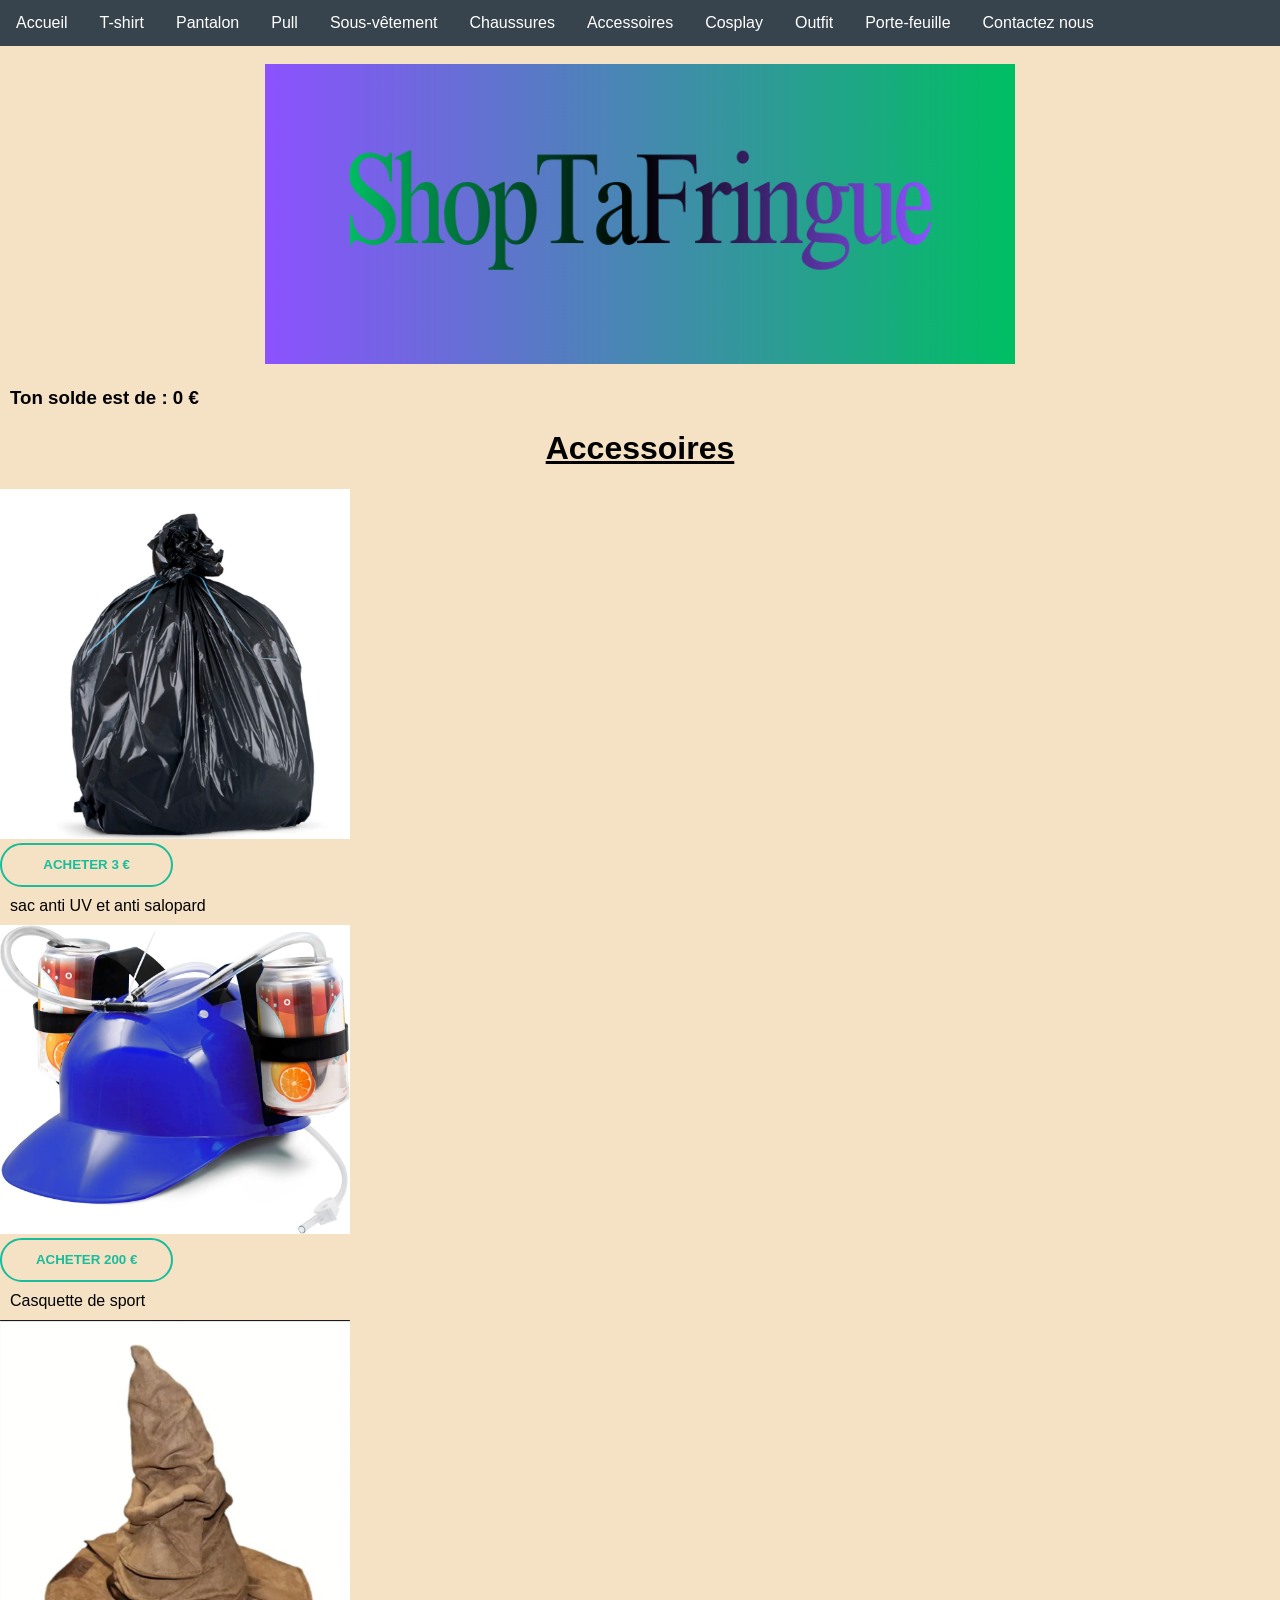
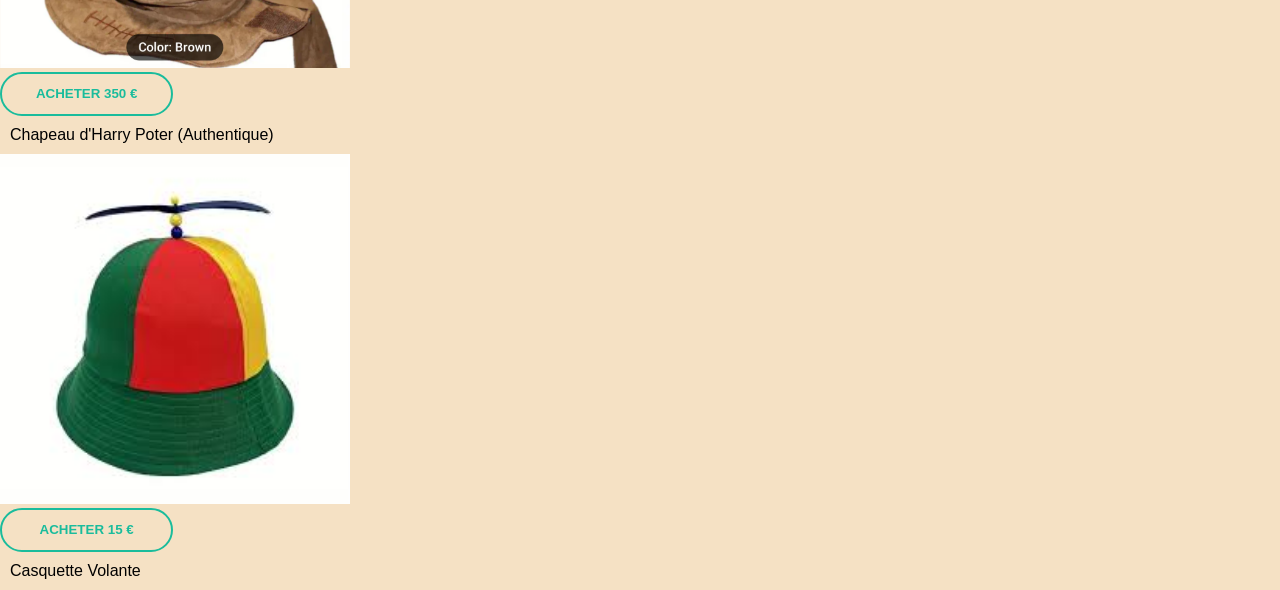
<file: accessoires.html>
<!DOCTYPE html>
<html lang="fr">
<head>
    <meta charset="UTF-8">
    <meta name="viewport" content="width=device-width, initial-scale=1.0">
    <title>accessoires</title>
    <link rel="icon" type="image/vnd.icon" href="image/logo.ico">
    <link rel="stylesheet" href="CSS/style.css">
    <script src="cookies.js" defer></script>
</head>
<body>
    <ul>
  <li><a href="index.html">Accueil</a></li>
  <li><a href="tshirt.html">T-shirt</a></li>
  <li><a href="pantalon.html">Pantalon</a></li>
  <li><a href="pull.html">Pull</a></li>
  <li><a href="sousvètement.html">Sous-vêtement</a></li>
  <li><a href="chaussures.html">Chaussures</a></li>
  <li><a href="accessoires.html">Accessoires</a></li>
  <li><a href="Cosplay.html">Cosplay</a></li>
  <li><a href="outfit.html">Outfit</a></li>
  <li><a href="solde.html">Porte-feuille</a></li>
  <li><a href="contact.html">Contactez nous</a></li>
    </div>
  </li>
</ul>

<br>
<a href="index.html"> <div class=ban><img class="banniere" src="bannière.png"></div> </a>
<h3><strong><p>Ton solde est de : <span id="affichage">0</span> €</p></strong></h3>

<u><h1 id="titre">Accessoires</h1></u>
<img src="image/poubelle.jpg">
<button class="bouton-achat" data-prix="3">
  <span id="acheter" class="txt">acheter 3 €</span>
  <span class="txt2">vendu !</span>
   <audio id="applepay">
  <source src="applepay.mp3" type="audio/mpeg">
</audio>
  <span class="loader-container">
    <span class="loader"></span>
  </span>
</button>
<p>sac anti UV et anti salopard</p>
<img src="image/soif.jpg">
<button class="bouton-achat" data-prix="200">
  <span id="acheter" class="txt">acheter 200 €</span>
  <span class="txt2">vendu !</span>
   <audio id="applepay">
  <source src="applepay.mp3" type="audio/mpeg">
</audio>
  <span class="loader-container">
    <span class="loader"></span>
  </span>
</button>
<p>Casquette de sport</p>
<img src="image/sorcier.jpg">
<button class="bouton-achat" data-prix="350">
  <span id="acheter" class="txt">acheter 350 €</span>
  <span class="txt2">vendu !</span>
   <audio id="applepay">
  <source src="applepay.mp3" type="audio/mpeg">
</audio>
  <span class="loader-container">
    <span class="loader"></span>
  </span>
</button> 
<p>Chapeau d'Harry Poter (Authentique)</p>
<img src="image/louloucoptère.jpg">
<button class="bouton-achat" data-prix="15">
  <span id="acheter" class="txt">acheter 15 €</span>
  <span class="txt2">vendu !</span>
   <audio id="applepay">
  <source src="applepay.mp3" type="audio/mpeg">
</audio>
  <span class="loader-container">
    <span class="loader"></span>
  </span>
</button>
<p>Casquette Volante</p>





</body>
</html>
</file>
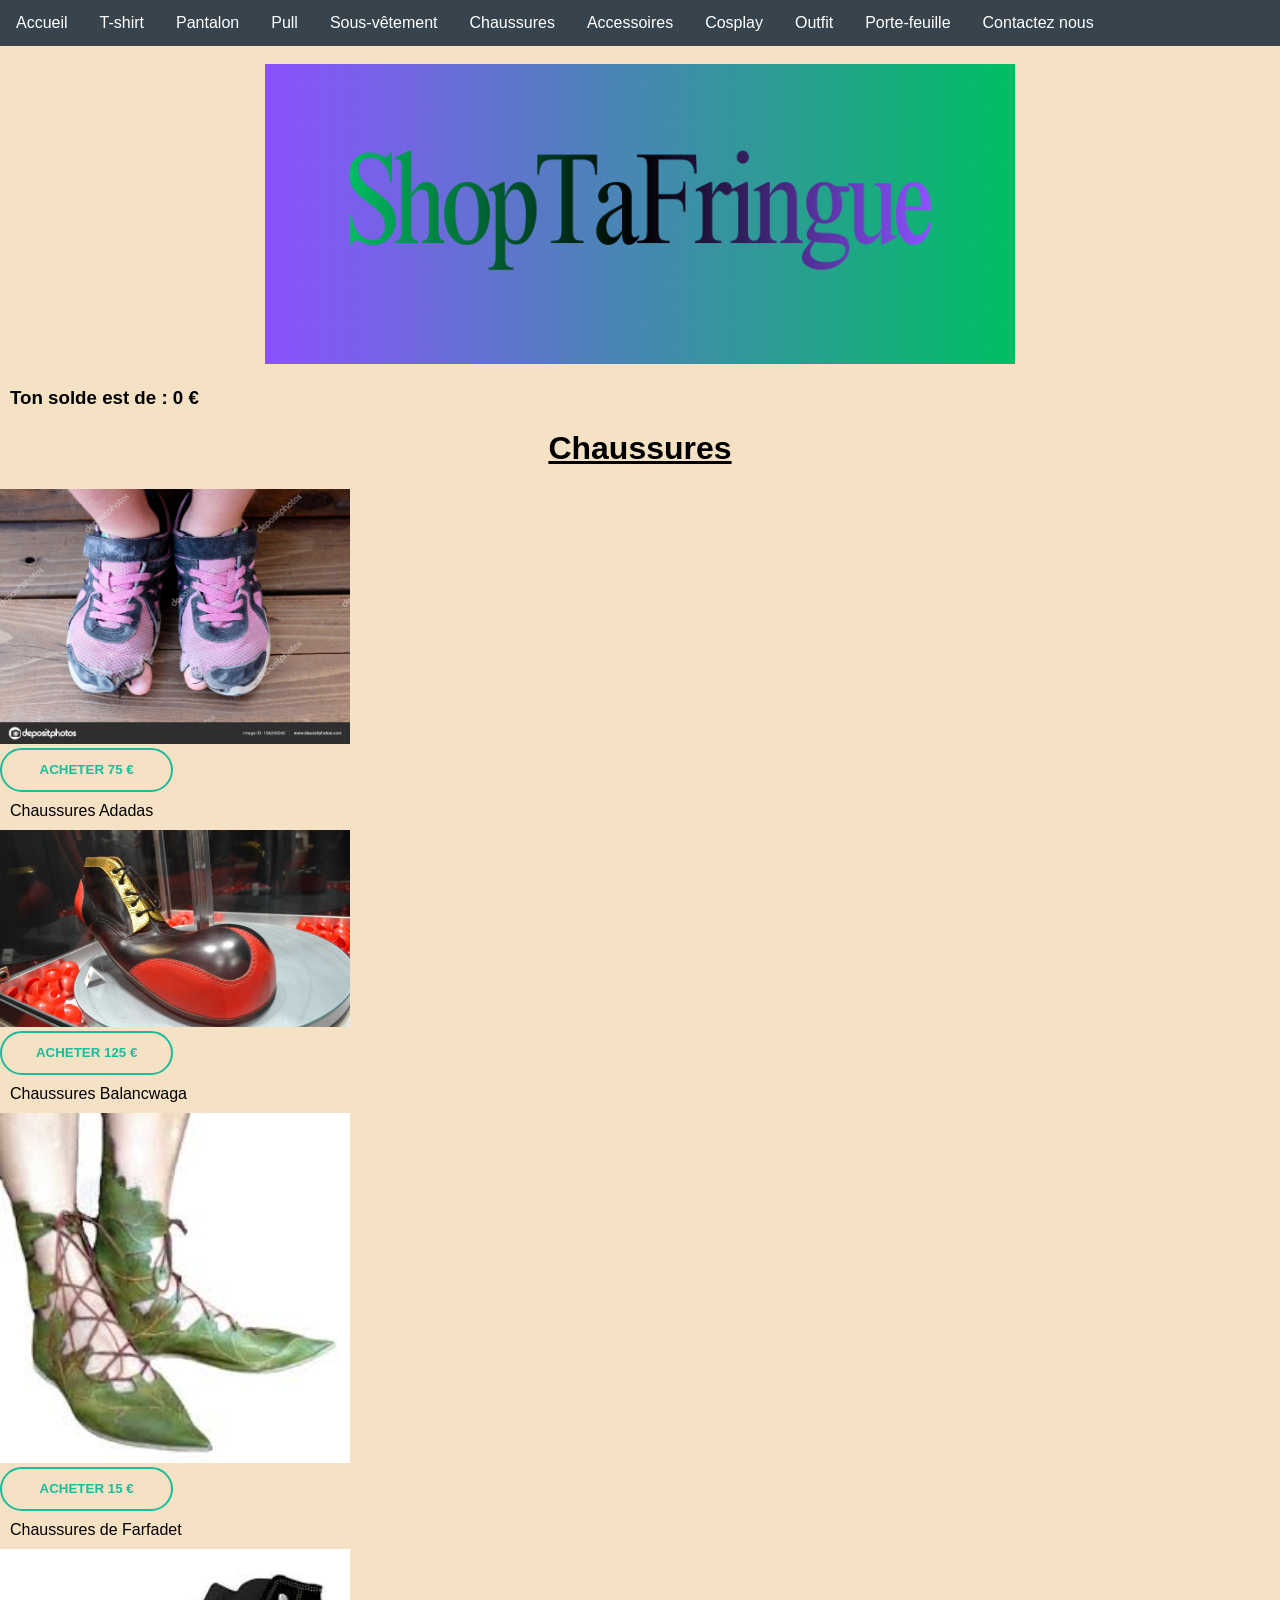
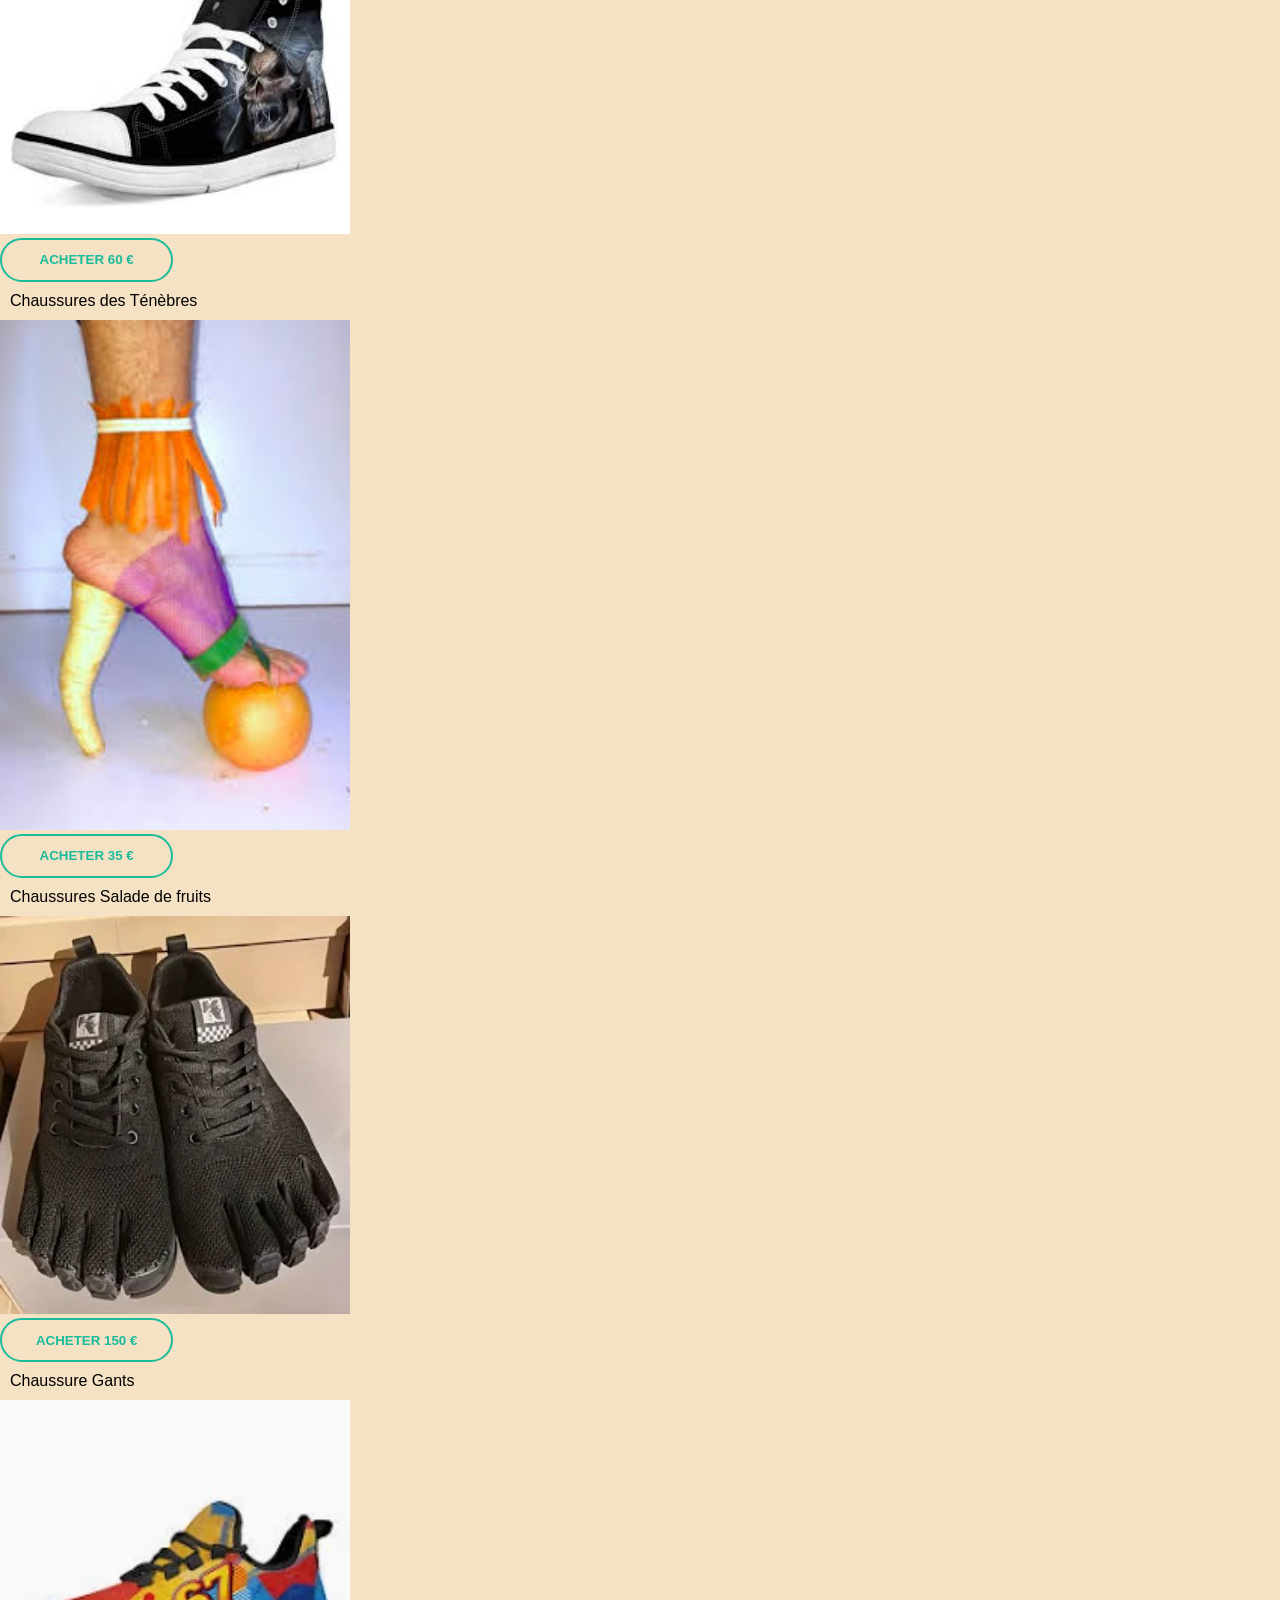
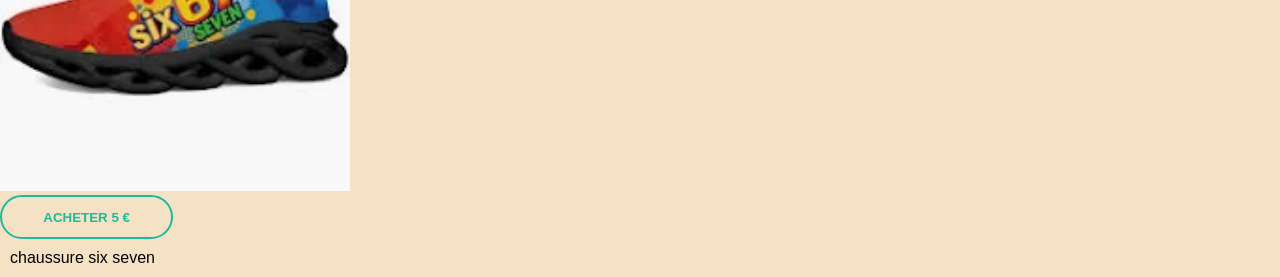
<file: chaussures.html>
<!DOCTYPE html>
<html lang="fr">
<head>
    <meta charset="UTF-8">
    <meta name="viewport" content="width=device-width, initial-scale=1.0">
    <title>Chaussures</title>
    <link rel="icon" type="image/vnd.icon" href="image/logo.ico">
    <link rel="stylesheet" href="CSS/style.css">
    <script src="cookies.js" defer></script>
</head>
<body>
<ul>
  <li><a href="index.html">Accueil</a></li>
  <li><a href="tshirt.html">T-shirt</a></li>
  <li><a href="pantalon.html">Pantalon</a></li>
  <li><a href="pull.html">Pull</a></li>
  <li><a href="sousvètement.html">Sous-vêtement</a></li>
  <li><a href="chaussures.html">Chaussures</a></li>
  <li><a href="accessoires.html">Accessoires</a></li>
  <li><a href="Cosplay.html">Cosplay</a></li>
  <li><a href="outfit.html">Outfit</a></li>
  <li><a href="solde.html">Porte-feuille</a></li>
  <li><a href="contact.html">Contactez nous</a></li>
    </div>
  </li>
</ul>

<br>
    <a href="index.html"> <div class=ban><img class="banniere" src="bannière.png"></div> </a>
<h3><strong><p>Ton solde est de : <span id="affichage">0</span> €</p></strong></h3>

<u><h1 id="titre">Chaussures</h1></u>

<img src="image/chaussure.jpg">
<button class="bouton-achat" data-prix="75">
  <span id="acheter" class="txt">acheter 75 €</span>
  <span class="txt2">vendu !</span>
   <audio id="applepay">
  <source src="applepay.mp3" type="audio/mpeg">
</audio>
  <span class="loader-container">
    <span class="loader"></span>
  </span>
</button>
<p>Chaussures Adadas</p>
<img src="image/dfg.jpg">
<button class="bouton-achat" data-prix="125">
  <span id="acheter" class="txt">acheter 125 €</span>
  <span class="txt2">vendu !</span>
   <audio id="applepay">
  <source src="applepay.mp3" type="audio/mpeg">
</audio>
  <span class="loader-container">
    <span class="loader"></span>
  </span>
</button>
<p>Chaussures Balancwaga</p>
<img src="image/images3.jpg">
<button class="bouton-achat" data-prix="15">
  <span id="acheter" class="txt">acheter 15 €</span>
  <span class="txt2">vendu !</span>
   <audio id="applepay">
  <source src="applepay.mp3" type="audio/mpeg">
</audio>
  <span class="loader-container">
    <span class="loader"></span>
  </span>
</button>
<p>Chaussures de Farfadet</p>
<img src="image/images4.jpg">
<button class="bouton-achat" data-prix="60">
  <span id="acheter" class="txt">acheter 60 €</span>
  <span class="txt2">vendu !</span>
   <audio id="applepay">
  <source src="applepay.mp3" type="audio/mpeg">
</audio>
  <span class="loader-container">
    <span class="loader"></span>
  </span>
</button>
<p>Chaussures des Ténèbres</p>
<img src="image/images5.jpg">
<button class="bouton-achat" data-prix="35">
  <span id="acheter" class="txt">acheter 35 €</span>
  <span class="txt2">vendu !</span>
   <audio id="applepay">
  <source src="applepay.mp3" type="audio/mpeg">
</audio>
  <span class="loader-container">
    <span class="loader"></span>
  </span>
</button>
<p>Chaussures Salade de fruits</p>
<img src="image/iep.jpg">
<button class="bouton-achat" data-prix="150">
  <span id="acheter" class="txt">acheter 150 €</span>
  <span class="txt2">vendu !</span>
   <audio id="applepay">
  <source src="applepay.mp3" type="audio/mpeg">
</audio>
  <span class="loader-container">
    <span class="loader"></span>
  </span>
</button>
<p>Chaussure Gants</p>
<img src="image/choose.jpg">
<button class="bouton-achat" data-prix="5">
  <span id="acheter" class="txt">acheter 5 €</span>
  <span class="txt2">vendu !</span>
   <audio id="applepay">
  <source src="applepay.mp3" type="audio/mpeg">
</audio>
  <span class="loader-container">
    <span class="loader"></span>
  </span>
</button>
<p>chaussure six seven</p>





</body>
</html>
</file>
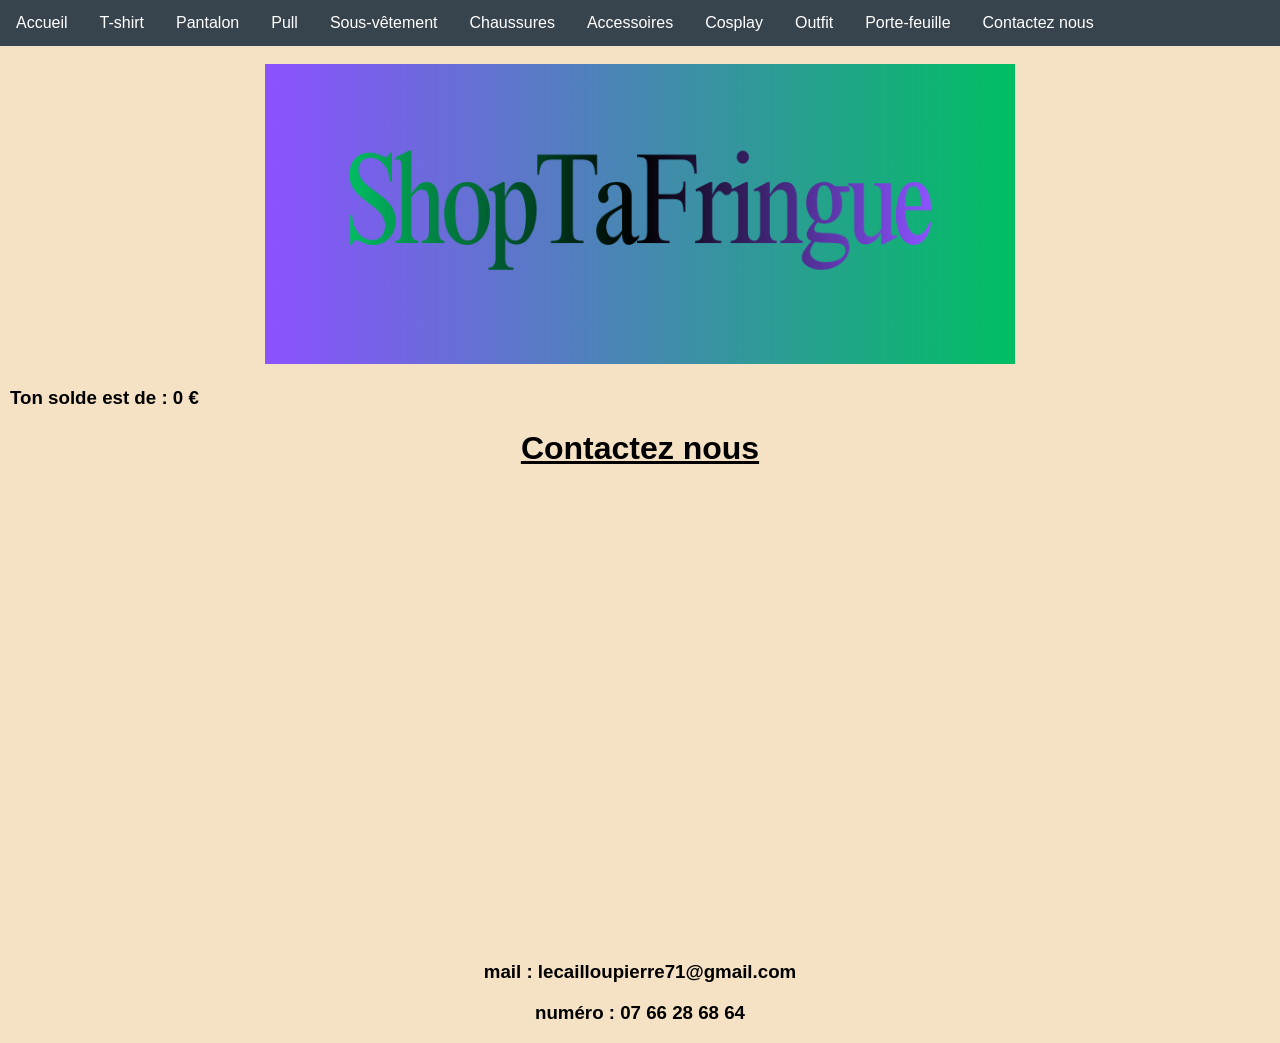
<file: contact.html>
<!DOCTYPE html>
<html lang="fr">
<head>
    <meta charset="UTF-8">
    <meta name="viewport" content="width=device-width, initial-scale=1.0">
    <title>Contactez nous</title>
    <link rel="icon" type="image/vnd.icon" href="image/logo.ico">
    <link rel="stylesheet" href="CSS/style.css">
    <script src="cookies.js" defer></script>

</head>
<body>
<ul>
  <li><a href="index.html">Accueil</a></li>
  <li><a href="tshirt.html">T-shirt</a></li>
  <li><a href="pantalon.html">Pantalon</a></li>
  <li><a href="pull.html">Pull</a></li>
  <li><a href="sousvètement.html">Sous-vêtement</a></li>
  <li><a href="chaussures.html">Chaussures</a></li>
  <li><a href="accessoires.html">Accessoires</a></li>
  <li><a href="Cosplay.html">Cosplay</a></li>
  <li><a href="outfit.html">Outfit</a></li>
  <li><a href="solde.html">Porte-feuille</a></li>
  <li><a href="contact.html">Contactez nous</a></li>
    </div>
  </li>
</ul>

<br>
    <a href="index.html"> <div class=ban><img class="banniere" src="bannière.png"></div> </a>
<h3><strong><p>Ton solde est de : <span id="affichage">0</span> €</p></strong></h3>

<u><h1 id="titre">Contactez nous </h1></u>

<div class="carte">
<iframe src="https://www.google.com/maps/embed?pb=!1m18!1m12!1m3!1d2903.445928302842!2d5.5007219!3d43.304923699999996!2m3!1f0!2f0!3f0!3m2!1i1024!2i768!4f13.1!3m3!1m2!1s0x12c9bdd9aefcd14b%3A0x7a1750f75aeeb69!2sShopTaFringue!5e0!3m2!1sfr!2sfr!4v1772526101860!5m2!1sfr!2sfr" width="600" height="450" style="border:0;" allowfullscreen="" loading="lazy" referrerpolicy="no-referrer-when-downgrade"></iframe>

<h3><p>mail : lecailloupierre71@gmail.com</p></h3>
<h3><p>numéro : 07 66 28 68 64</p></h3>
</div>

</body>
</html>
</file>
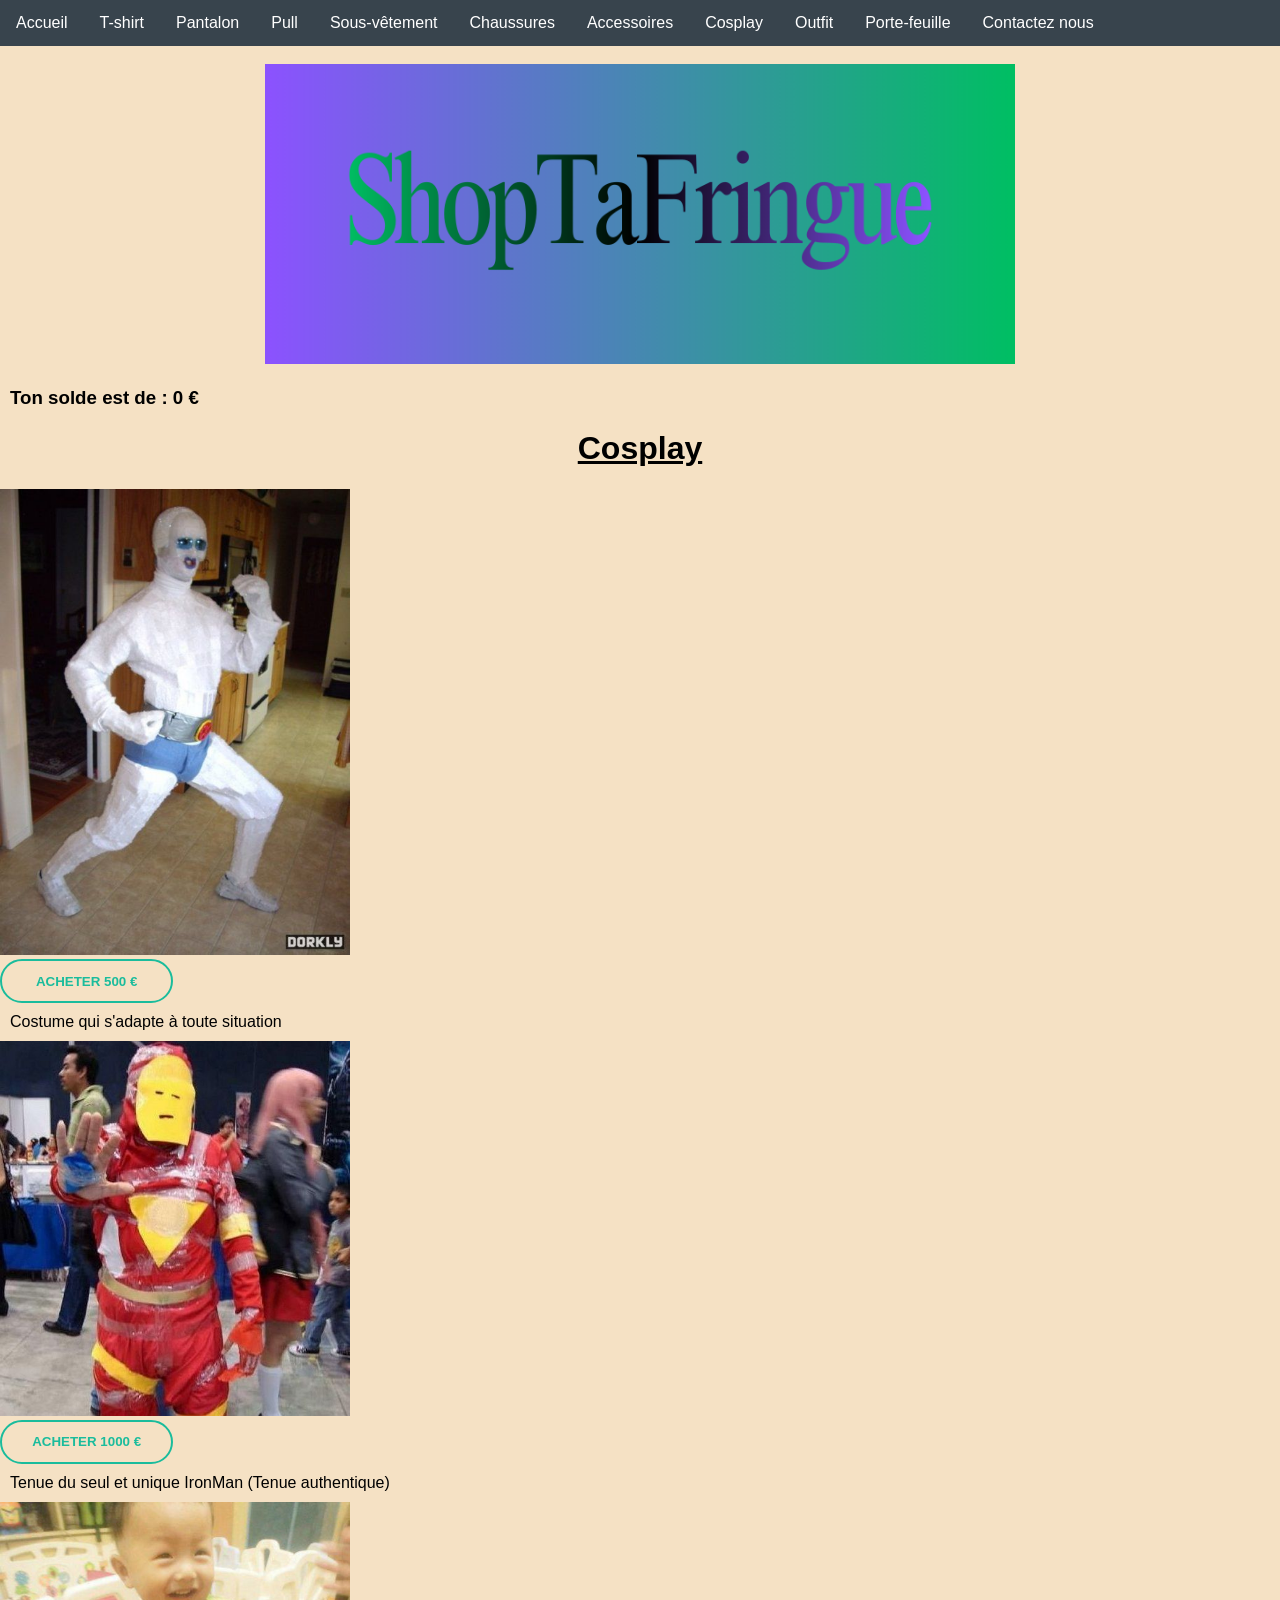
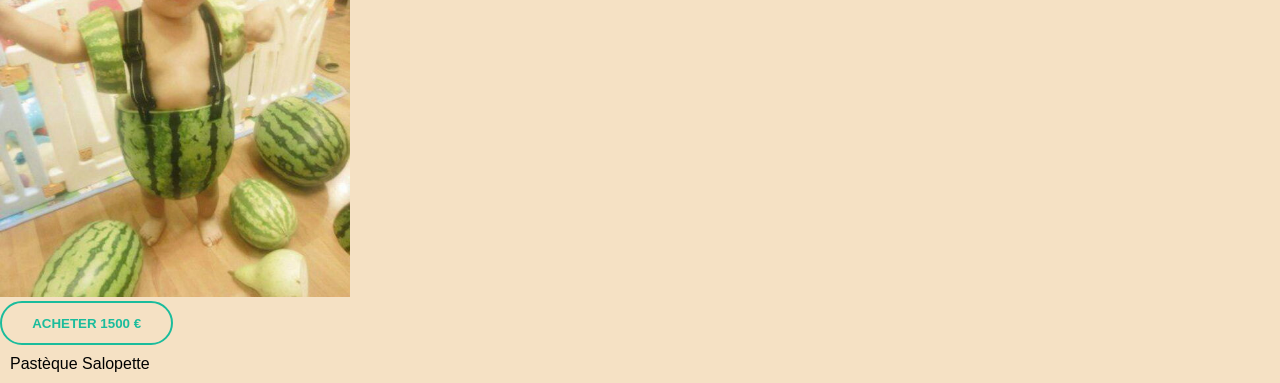
<file: Cosplay.html>
<!DOCTYPE html>
<html lang="fr">
<head>
    <meta charset="UTF-8">
    <meta name="viewport" content="width=device-width, initial-scale=1.0">
    <title>Cosplay</title>
    <link rel="icon" type="image/vnd.icon" href="image/logo.ico">
    <link rel="stylesheet" href="CSS/style.css">
    <script src="cookies.js" defer></script>

</head>
<body>
<ul>
  <li><a href="index.html">Accueil</a></li>
  <li><a href="tshirt.html">T-shirt</a></li>
  <li><a href="pantalon.html">Pantalon</a></li>
  <li><a href="pull.html">Pull</a></li>
  <li><a href="sousvètement.html">Sous-vêtement</a></li>
  <li><a href="chaussures.html">Chaussures</a></li>
  <li><a href="accessoires.html">Accessoires</a></li>
  <li><a href="Cosplay.html">Cosplay</a></li>
  <li><a href="outfit.html">Outfit</a></li>
  <li><a href="solde.html">Porte-feuille</a></li>
  <li><a href="contact.html">Contactez nous</a></li>
    </div>
  </li>
</ul>

<br>
    <a href="index.html"> <div class=ban><img class="banniere" src="bannière.png"></div> </a>
<h3><strong><p>Ton solde est de : <span id="affichage">0</span> €</p></strong></h3>

<u><h1 id="titre">Cosplay</h1></u>
<img src="image/blanc.jpg">
<button class="bouton-achat" data-prix="500">
  <span id="acheter" class="txt">acheter 500 €</span>
  <span class="txt2">vendu !</span>
   <audio id="applepay">
  <source src="applepay.mp3" type="audio/mpeg">
</audio>
  <span class="loader-container">
    <span class="loader"></span>
  </span>
</button>
<p>Costume qui s'adapte à toute situation</p>
<img src="image/ironman.jpg">
<button class="bouton-achat" data-prix="1000">
  <span id="acheter" class="txt">acheter 1000 €</span>
  <span class="txt2">vendu !</span>
   <audio id="applepay">
  <source src="applepay.mp3" type="audio/mpeg">
</audio>
  <span class="loader-container">
    <span class="loader"></span>
  </span>
</button>
<p>Tenue du seul et unique IronMan (Tenue authentique)</p>
<img src="image/pasteque.jpg">
<button class="bouton-achat" data-prix="1500">
  <span id="acheter" class="txt">acheter 1500 €</span>
  <span class="txt2">vendu !</span>
   <audio id="applepay">
  <source src="applepay.mp3" type="audio/mpeg">
</audio>
  <span class="loader-container">
    <span class="loader"></span>
  </span>
</button>
<p>Pastèque Salopette</p>




</body>
</html>
</file>
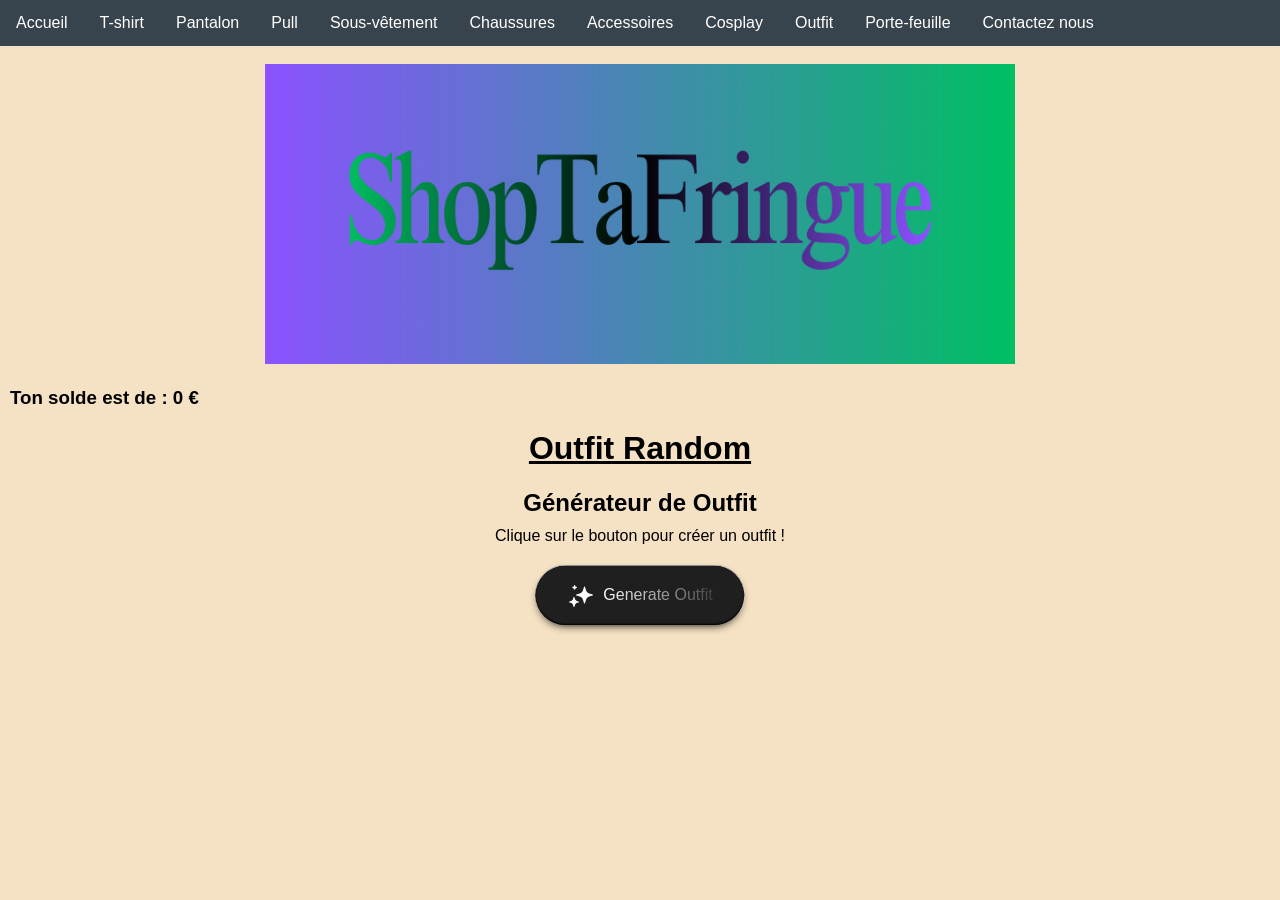
<file: outfit.html>
<!DOCTYPE html>
<html lang="fr">
<head>
    <meta charset="UTF-8">
    <meta name="viewport" content="width=device-width, initial-scale=1.0">
    <title>Outfit Random</title>
    <link rel="icon" type="image/vnd.icon" href="image/logo.ico">
    <link rel="stylesheet" href="CSS/style.css">
    <script src="cookies.js" defer></script>

</head>
<body>
<ul>
  <li><a href="index.html">Accueil</a></li>
  <li><a href="tshirt.html">T-shirt</a></li>
  <li><a href="pantalon.html">Pantalon</a></li>
  <li><a href="pull.html">Pull</a></li>
  <li><a href="sousvètement.html">Sous-vêtement</a></li>
  <li><a href="chaussures.html">Chaussures</a></li>
  <li><a href="accessoires.html">Accessoires</a></li>
  <li><a href="Cosplay.html">Cosplay</a></li>
  <li><a href="outfit.html">Outfit</a></li>
  <li><a href="solde.html">Porte-feuille</a></li>
  <li><a href="contact.html">Contactez nous</a></li>
    </div>
  </li>
</ul>

<br>
    <a href="index.html"> <div class=ban><img class="banniere" src="bannière.png"></div> </a>
<h3><strong><p>Ton solde est de : <span id="affichage">0</span> €</p></strong></h3>


<u><h1 id="titre">Outfit Random </h1></u>

   <div class="outfit-generator-container">
    <h2>Générateur de Outfit</h2>
    
    <div class="outfit-display" id="display-area">
        <div class="placeholder-text">Clique sur le bouton pour créer un outfit !</div>
    </div>

    <button class="button" id="generate-btn">
      <div class="dots_border"></div>
      <svg
        xmlns="http://www.w3.org/2000/svg"
        fill="none"
        viewBox="0 0 24 24"
        class="sparkle"
      >
        <path
          class="path"
          stroke-linejoin="round"
          stroke-linecap="round"
          stroke="black"
          fill="black"
          d="M14.187 8.096L15 5.25L15.813 8.096C16.0231 8.83114 16.4171 9.50062 16.9577 10.0413C17.4984 10.5819 18.1679 10.9759 18.903 11.186L21.75 12L18.904 12.813C18.1689 13.0231 17.4994 13.4171 16.9587 13.9577C16.4181 14.4984 16.0241 15.1679 15.814 15.903L15 18.75L14.187 15.904C13.9769 15.1689 13.5829 14.4994 13.0423 13.9587C12.5016 13.4181 11.8321 13.0241 11.097 12.814L8.25 12L11.096 11.187C11.8311 10.9769 12.5006 10.5829 13.0413 10.0423C13.5819 9.50162 13.9759 8.83214 14.186 8.097L14.187 8.096Z"
        ></path>
        <path
          class="path"
          stroke-linejoin="round"
          stroke-linecap="round"
          stroke="black"
          fill="black"
          d="M6 14.25L5.741 15.285C5.59267 15.8785 5.28579 16.4206 4.85319 16.8532C4.42059 17.2858 3.87853 17.5927 3.285 17.741L2.25 18L3.285 18.259C3.87853 18.4073 4.42059 18.7142 4.85319 19.1468C5.28579 19.5794 5.59267 20.1215 5.741 20.715L6 21.75L6.259 20.715C6.40725 20.1216 6.71398 19.5796 7.14639 19.147C7.5788 18.7144 8.12065 18.4075 8.714 18.259L9.75 18L8.714 17.741C8.12065 17.5925 7.5788 17.2856 7.14639 16.853C6.71398 16.4204 6.40725 15.8784 6.259 15.285L6 14.25Z"
        ></path>
        <path
          class="path"
          stroke-linejoin="round"
          stroke-linecap="round"
          stroke="black"
          fill="black"
          d="M6.5 4L6.303 4.5915C6.24777 4.75718 6.15472 4.90774 6.03123 5.03123C5.90774 5.15472 5.75718 5.24777 5.5915 5.303L5 5.5L5.5915 5.697C5.75718 5.75223 5.90774 5.84528 6.03123 5.96877C6.15472 6.09226 6.24777 6.24282 6.303 6.4085L6.5 7L6.697 6.4085C6.75223 6.24282 6.84528 6.09226 6.96877 5.96877C7.09226 5.84528 7.24282 5.75223 7.4085 5.697L8 5.5L7.4085 5.303C7.24282 5.24777 7.09226 5.15472 6.96877 5.03123C6.84528 4.90774 6.75223 4.75718 6.697 4.5915L6.5 4Z"
        ></path>
      </svg>
      <span class="text_button">Generate Outfit</span>
    </button>
</div>
</div>


<script type="text/javascript">

const tshirts = [
    { nom: "Maillot de district loire-atlantique du Grand Bernard Foucher", img: "image/district.jpg" },
    { nom: "T-shirt excel",    img: "image/excel.jpg" },
    { nom: "T-shirt d'un membre de la famille Peppa Pig",       img: "image/john.png" },
    { nom: "T-shirt a l'éfigie de jul et son petit chat",       img: "image/tigre.png" }
];

const pantalons = [
    { nom: "pantalon hyper sonique ",     img: "image/bizarre.jpg" },
    { nom: "Pantalon chat tacos (comestible à tout moment)",   img: "image/caht.jpg" },
    { nom: "pantalon chozio (comestible seulement à midi)",        img: "image/chorizo.jpg" }, 
    { nom: "Pantalon requin avec un chat qui le dompte",        img: "image/drole.jpg" }
];

const chaussures = [
    { nom: "chaussure Balancwaga",      img: "image/chaussure.jpg" },
    { nom: "chaussure clownesque",        img: "image/dfg.jpg" }, 
    { nom: "chaussure de farfadet",      img: "image/images3.jpg" },
    { nom: "chaussure des ténèbres",        img: "image/images4.jpg" },
    { nom: "chaussure salade de fruits",      img: "image/images5.jpg" },
    { nom: "chaussure gants",        img: "image/iep.jpg" },
    { nom: "chaussure six seven",      img: "image/choose.jpg" }
];

const accessoires = [
    { nom: "sac anti UV et anti salopard",     img: "image/poubelle.jpg" },
    { nom: "casquette de sport",        img: "image/soif.jpg" },
    { nom: "Chapeau Harry Poter (Authentique)",     img: "image/sorcier.jpg" }, 
    { nom: "Casquette louloucoptère",        img: "image/louloucoptère.jpg"}
];

const sousVetements = [
    { nom: "calbard porte bonheur pour les win streak",     img: "image/calbard.jpg" },
    { nom: "Caleçon selecto plasma",   img: "image/wsh.jpg" },
    { nom: "Caleçon de puant",        img: "image/lol.jpg" }
];

const cosplay = [
    { nom: "costume qui s'adapte à toute situation",     img: "image/blanc.jpg" },
    { nom: "tenue du seul et unique IronMan (Tenue authentique)",   img: "image/ironman.jpg" }, 
    { nom: "Pastèque salopette",        img: "image/pasteque.jpg" }
];

const pull = [
    { nom: "doudoune d'hiver très confortable",     img: "image/oiseau.jpg" },
    { nom: "pull fan michou",   img: "image/michou.jpg" },
    { nom: "pull T-Rex",        img: "image/images2.jpg" }, 
    { nom: "veste indienne",        img: "image/veste.jpg" }
];



const btn = document.getElementById('generate-btn');
const displayArea = document.getElementById('display-area');

function getRandomItem(array) {
    const randomIndex = Math.floor(Math.random() * array.length);
    return array[randomIndex];
}

function generateOutfit() {
    const top = getRandomItem(tshirts);
    const bottom = getRandomItem(pantalons);
    const shoes = getRandomItem(chaussures);
    const acc = getRandomItem(accessoires);
    const slip = getRandomItem(sousVetements); 
    const deguisement = getRandomItem(cosplay);
    const veste = getRandomItem(pull);

    displayArea.innerHTML = `
        <div class="item-card">
            <img src="${veste.img}" alt="${veste.nom}">
            <h3>${veste.nom}</h3>
        </div>
        <div class="item-card">
            <img src="${top.img}" alt="${top.nom}">
            <h3>${top.nom}</h3>
        </div>
        <div class="item-card">
            <img src="${deguisement.img}" alt="${deguisement.nom}">
            <h3>${deguisement.nom}</h3>
        </div>
        <div class="item-card">
            <img src="${bottom.img}" alt="${bottom.nom}">
            <h3>${bottom.nom}</h3>
        </div>
        <div class="item-card">
            <img src="${slip.img}" alt="${slip.nom}">
            <h3>${slip.nom}</h3>
        </div>
        <div class="item-card">
            <img src="${shoes.img}" alt="${shoes.nom}">
            <h3>${shoes.nom}</h3>
        </div>
        <div class="item-card">
            <img src="${acc.img}" alt="${acc.nom}">
            <h3>${acc.nom}</h3>
        </div>
    `;
}

btn.addEventListener('click', generateOutfit);

</script>


</body>
</html>
</file>
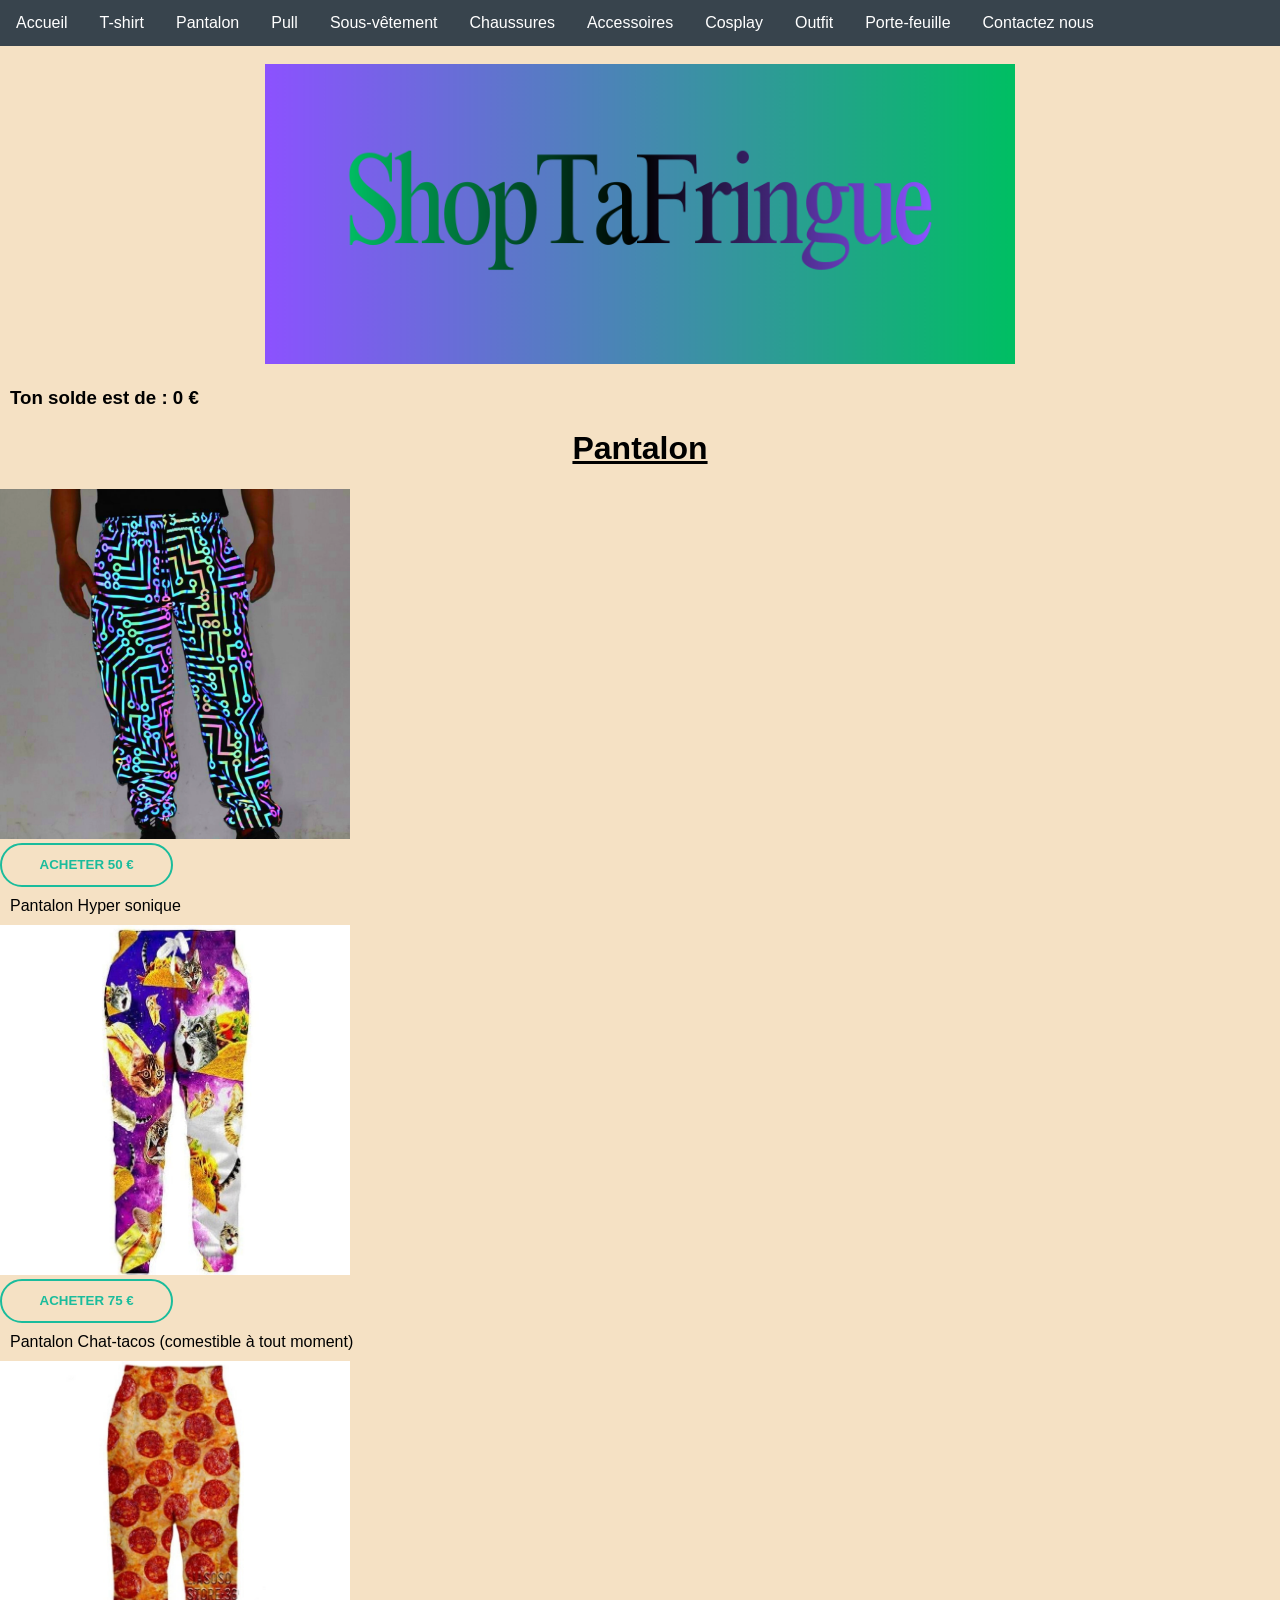
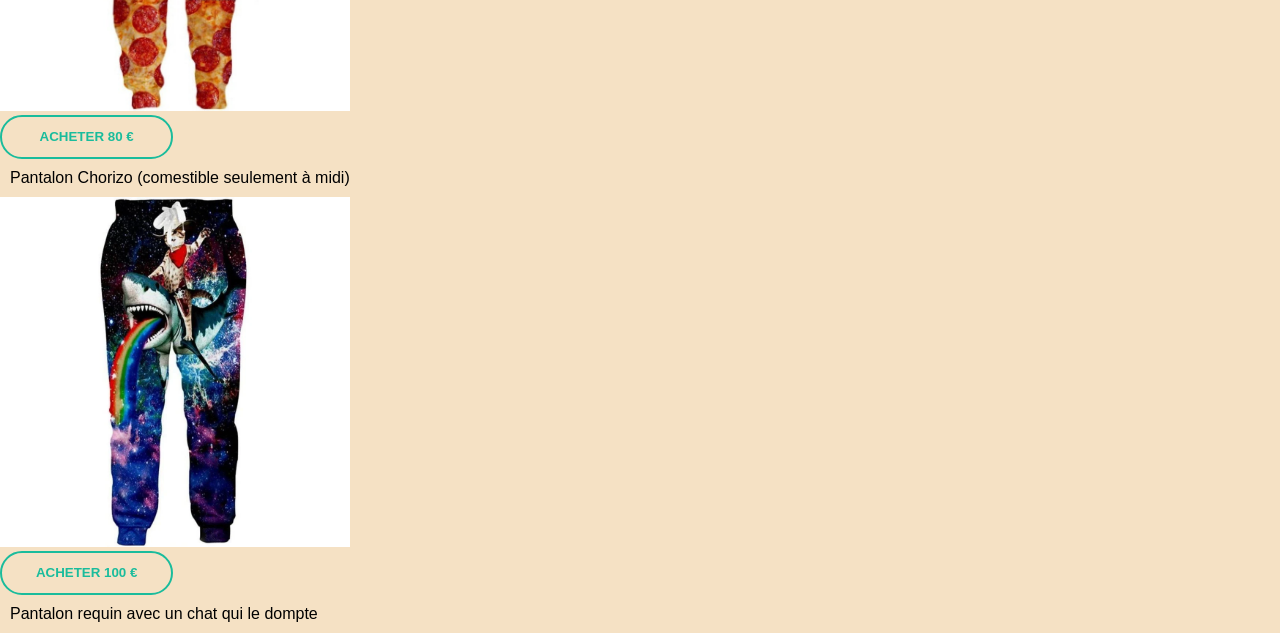
<file: pantalon.html>
<!DOCTYPE html>
<html lang="fr">
<head>
    <meta charset="UTF-8">
    <meta name="viewport" content="width=device-width, initial-scale=1.0">
    <title>Pantalon</title>
    <link rel="icon" type="image/vnd.icon" href="image/logo.ico">
    <link rel="stylesheet" href="CSS/style.css">
    <script src="cookies.js" defer></script>
</head>
<body>
<ul>
  <li><a href="index.html">Accueil</a></li>
  <li><a href="tshirt.html">T-shirt</a></li>
  <li><a href="pantalon.html">Pantalon</a></li>
  <li><a href="pull.html">Pull</a></li>
  <li><a href="sousvètement.html">Sous-vêtement</a></li>
  <li><a href="chaussures.html">Chaussures</a></li>
  <li><a href="accessoires.html">Accessoires</a></li>
  <li><a href="Cosplay.html">Cosplay</a></li>
  <li><a href="outfit.html">Outfit</a></li>
  <li><a href="solde.html">Porte-feuille</a></li>
  <li><a href="contact.html">Contactez nous</a></li>
    </div>
  </li>
</ul>

<br>
    <a href="index.html"> <div class=ban><img class="banniere" src="bannière.png"></div> </a>
<h3><strong><p>Ton solde est de : <span id="affichage">0</span> €</p></strong></h3>

<u><h1 id="titre">Pantalon</h1></u>
<img src="image/bizarre.jpg">
<button class="bouton-achat" data-prix="50">
  <span id="acheter" class="txt">acheter 50 €</span>
  <span class="txt2">vendu !</span>
   <audio id="applepay">
  <source src="applepay.mp3" type="audio/mpeg">
</audio>
  <span class="loader-container">
    <span class="loader"></span>
  </span>
</button>
<p>Pantalon Hyper sonique</p>
<img src="image/caht.jpg">
<button class="bouton-achat" data-prix="75">
  <span id="acheter" class="txt">acheter 75 €</span>
  <span class="txt2">vendu !</span>
   <audio id="applepay">
  <source src="applepay.mp3" type="audio/mpeg">
</audio>
  <span class="loader-container">
    <span class="loader"></span>
  </span>
</button>
<p>Pantalon Chat-tacos (comestible à tout moment)</p>
<img src="image/chorizo.jpg">
<button class="bouton-achat" data-prix="80">
  <span id="acheter" class="txt">acheter 80 €</span>
  <span class="txt2">vendu !</span>
   <audio id="applepay">
  <source src="applepay.mp3" type="audio/mpeg">
</audio>
  <span class="loader-container">
    <span class="loader"></span>
  </span>
</button>
<p>Pantalon Chorizo (comestible seulement à midi)</p>
<img src="image/drole.jpg">
<button class="bouton-achat" data-prix="100">
  <span id="acheter" class="txt">acheter 100 €</span>
  <span class="txt2">vendu !</span>
   <audio id="applepay">
  <source src="applepay.mp3" type="audio/mpeg">
</audio>
  <span class="loader-container">
    <span class="loader"></span>
  </span>
</button>
<p>Pantalon requin avec un chat qui le dompte </p>






</body>
</html>
</file>
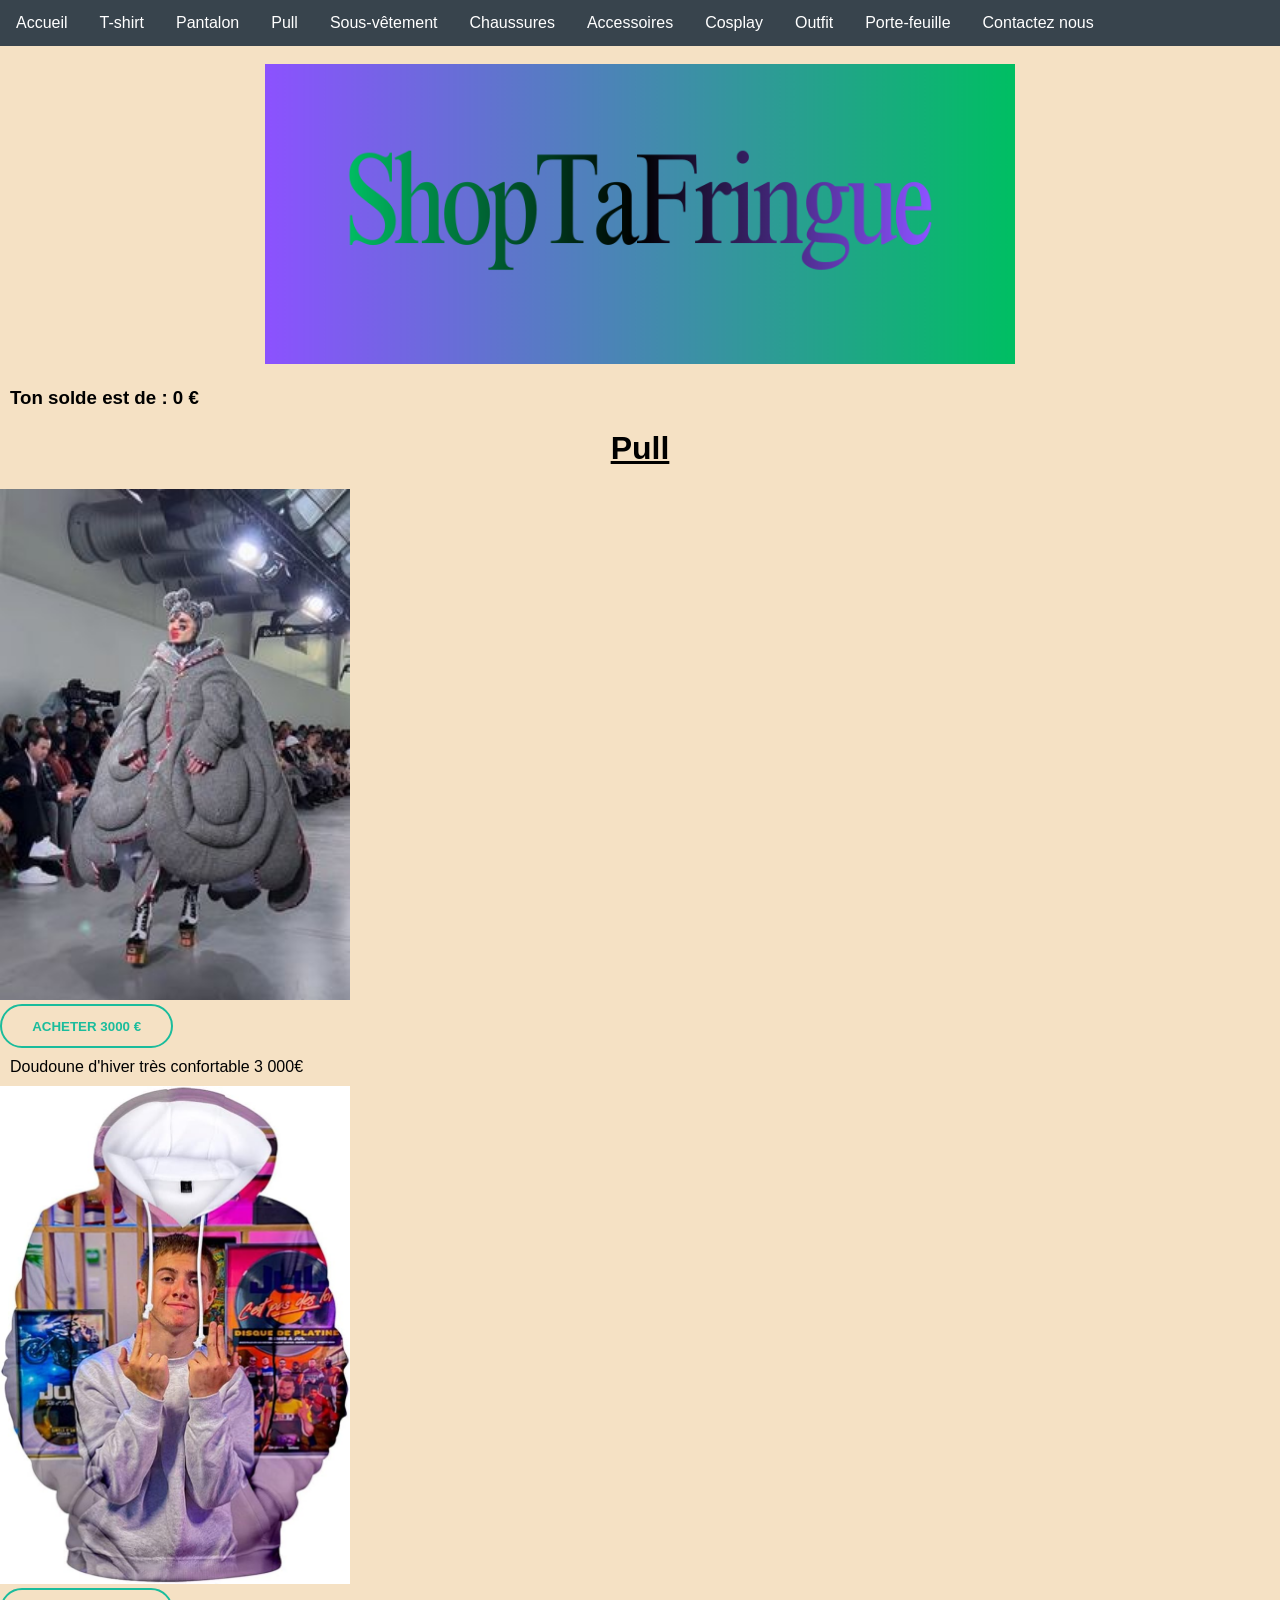
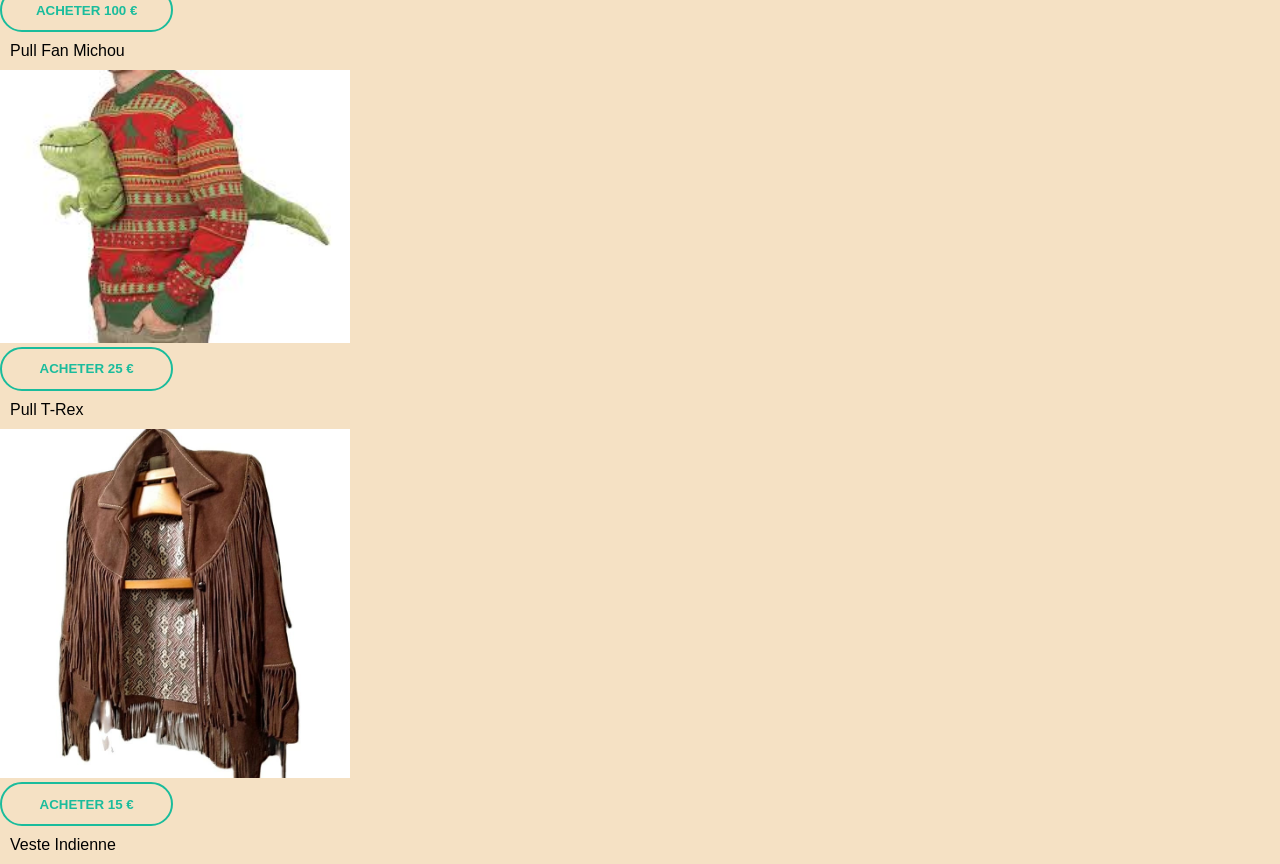
<file: pull.html>
<!DOCTYPE html>
<html lang="fr">
<head>
    <meta charset="UTF-8">
    <meta name="viewport" content="width=device-width, initial-scale=1.0">
    <title>Pull</title>
    <link rel="icon" type="image/vnd.icon" href="image/logo.ico">
    <link rel="stylesheet" href="CSS/style.css">
    <script src="cookies.js" defer></script>
</head>
<body>
<ul>
  <li><a href="index.html">Accueil</a></li>
  <li><a href="tshirt.html">T-shirt</a></li>
  <li><a href="pantalon.html">Pantalon</a></li>
  <li><a href="pull.html">Pull</a></li>
  <li><a href="sousvètement.html">Sous-vêtement</a></li>
  <li><a href="chaussures.html">Chaussures</a></li>
  <li><a href="accessoires.html">Accessoires</a></li>
  <li><a href="Cosplay.html">Cosplay</a></li>
  <li><a href="outfit.html">Outfit</a></li>
  <li><a href="solde.html">Porte-feuille</a></li>
  <li><a href="contact.html">Contactez nous</a></li>
    </div>
  </li>
</ul>

<br>
    <a href="index.html"> <div class=ban><img class="banniere" src="bannière.png"></div> </a>
<h3><strong><p>Ton solde est de : <span id="affichage">0</span> €</p></strong></h3>

<u><h1 id="titre">Pull</h1></u>
<img src="image/oiseau.jpg">
<button class="bouton-achat" data-prix="3000">
  <span id="acheter" class="txt">acheter 3000 €</span>
  <span class="txt2">vendu !</span>
   <audio id="applepay">
  <source src="applepay.mp3" type="audio/mpeg">
</audio>
  <span class="loader-container">
    <span class="loader"></span>
  </span>
</button>
<p>Doudoune d'hiver très confortable 3 000€</p>
<img src="image/michou.jpg">
<button class="bouton-achat" data-prix="100">
  <span id="acheter" class="txt">acheter 100 €</span>
  <span class="txt2">vendu !</span>
   <audio id="applepay">
  <source src="applepay.mp3" type="audio/mpeg">
</audio>
  <span class="loader-container">
    <span class="loader"></span>
  </span>
</button>
<p>Pull Fan Michou</p>
<img src="image/images2.jpg">
<button class="bouton-achat" data-prix="25">
  <span id="acheter" class="txt">acheter 25 €</span>
  <span class="txt2">vendu !</span>
   <audio id="applepay">
  <source src="applepay.mp3" type="audio/mpeg">
</audio>
  <span class="loader-container">
    <span class="loader"></span>
  </span>
</button>
<p>Pull T-Rex</p>
<img src="image/veste.jpg">
<button class="bouton-achat" data-prix="15">
  <span id="acheter" class="txt">acheter 15 €</span>
  <span class="txt2">vendu !</span>
   <audio id="applepay">
  <source src="applepay.mp3" type="audio/mpeg">
</audio>
  <span class="loader-container">
    <span class="loader"></span>
  </span>
</button>
<p>Veste Indienne</p>



</body>
</html>
</file>
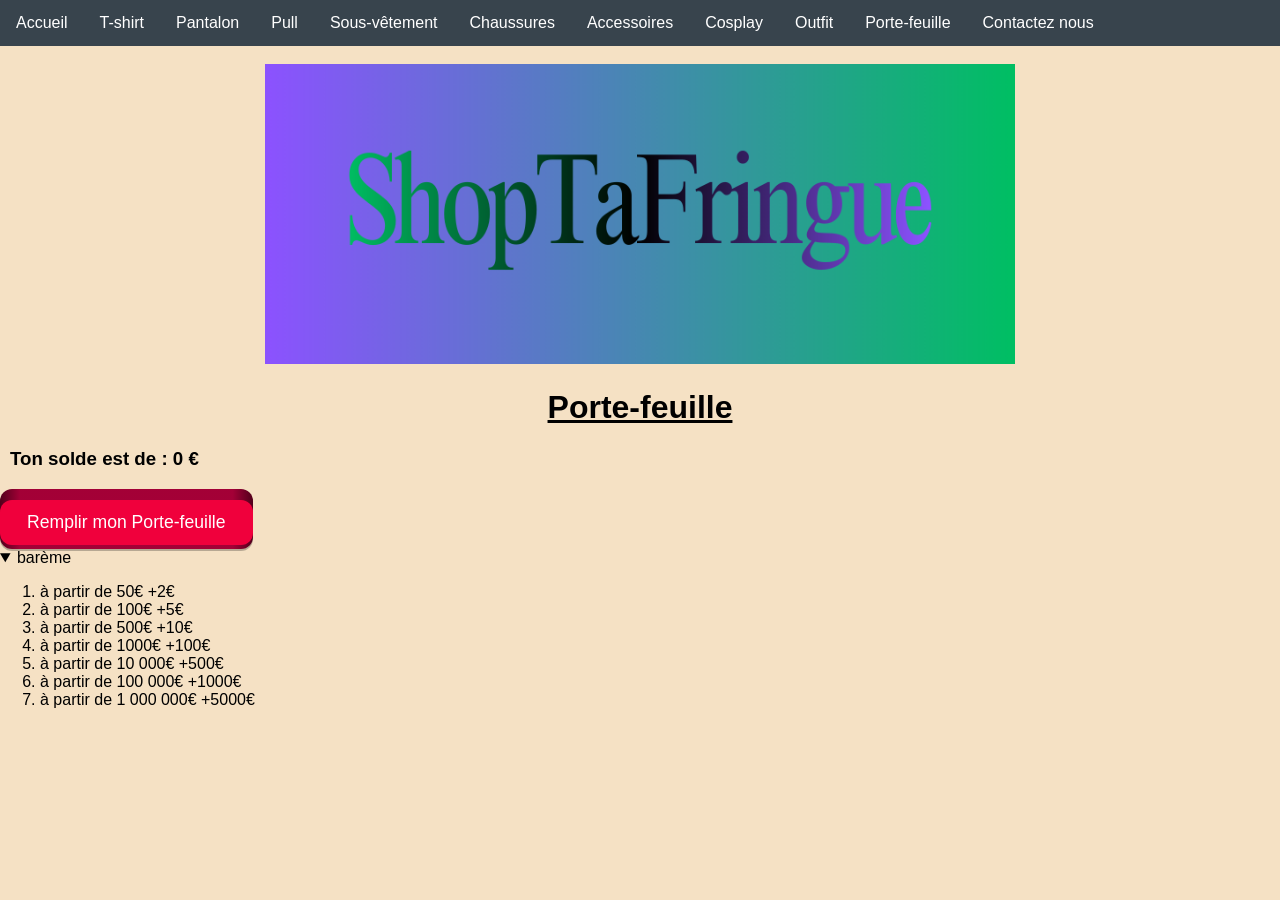
<file: solde.html>
<!DOCTYPE html>
<html lang="fr">
<head>
    <meta charset="UTF-8">
    <meta name="viewport" content="width=device-width, initial-scale=1.0">
    <title>Solde</title>
    <link rel="icon" type="image/vnd.icon" href="image/logo.ico">
    <link rel="stylesheet" href="CSS/style.css">
    <script src="cookies.js" defer></script>
</head>
<body>
<ul>
  <li><a href="index.html">Accueil</a></li>
  <li><a href="tshirt.html">T-shirt</a></li>
  <li><a href="pantalon.html">Pantalon</a></li>
  <li><a href="pull.html">Pull</a></li>
  <li><a href="sousvètement.html">Sous-vêtement</a></li>
  <li><a href="chaussures.html">Chaussures</a></li>
  <li><a href="accessoires.html">Accessoires</a></li>
  <li><a href="Cosplay.html">Cosplay</a></li>
  <li><a href="outfit.html">Outfit</a></li>
  <li><a href="solde.html">Porte-feuille</a></li>
  <li><a href="contact.html">Contactez nous</a></li>
    </div>
  </li>
</ul>

<br>
    <a href="index.html"> <div class=ban><img class="banniere" src="bannière.png"></div> </a>


    <u><h1 id="titre">Porte-feuille</h1></u>



<h3><strong><p>Ton solde est de : <span id="affichage">0</span> €</p></strong></h3>

<button id="solde">+1 € 
  <audio id="money">
  <source src="money.mp3" type="audio/mpeg">
</audio>
  <span class="shadow"></span>
  <span class="edge"></span>
  <span class="front text">Remplir mon Porte-feuille 
  </span>
</button>


<details open>
  <summary>barème</summary>
  <ol>
    <li>à partir de 50€ +2€</li>
    <br>
    <li>à partir de 100€ +5€</li>
    <br>
    <li>à partir de 500€ +10€</li>
    <br>
    <li>à partir de 1000€ +100€</li>
    <br>
    <li>à partir de 10 000€ +500€</li>
    <br>
    <li>à partir de 100 000€ +1000€</li>
    <br>
    <li>à partir de 1 000 000€ +5000€</li>
  </ol>
</details>




</body>
</html>
</file>
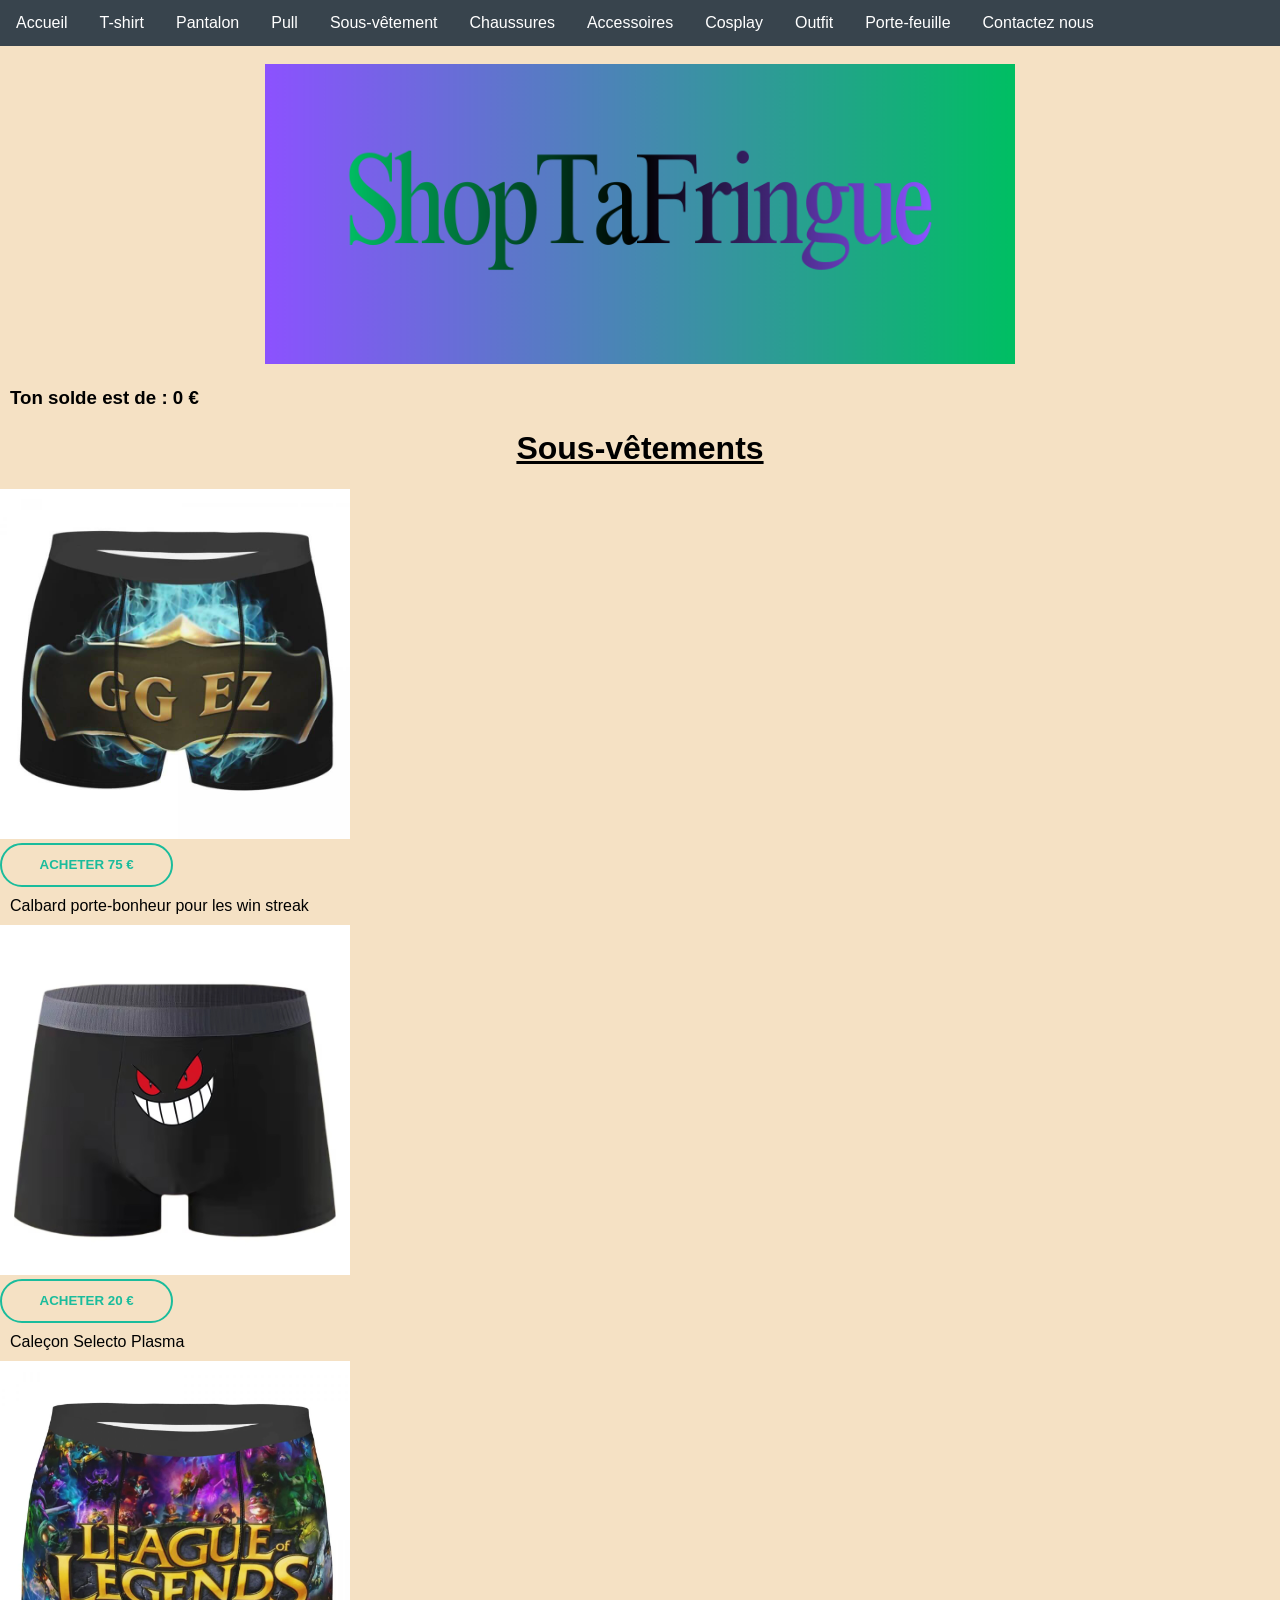
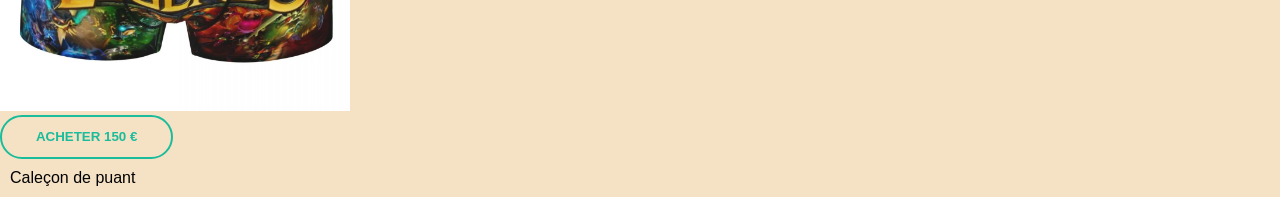
<file: sousvètement.html>
<!DOCTYPE html>
<html lang="fr">
<head>
    <meta charset="UTF-8">
    <meta name="viewport" content="width=device-width, initial-scale=1.0">
    <title>Sous-vètements</title>
    <link rel="icon" type="image/vnd.icon" href="image/logo.ico">
    <link rel="stylesheet" href="CSS/style.css">
    <script src="cookies.js" defer></script>
</head>
<body>
    <ul>
  <li><a href="index.html">Accueil</a></li>
  <li><a href="tshirt.html">T-shirt</a></li>
  <li><a href="pantalon.html">Pantalon</a></li>
  <li><a href="pull.html">Pull</a></li>
  <li><a href="sousvètement.html">Sous-vêtement</a></li>
  <li><a href="chaussures.html">Chaussures</a></li>
  <li><a href="accessoires.html">Accessoires</a></li>
  <li><a href="Cosplay.html">Cosplay</a></li>
  <li><a href="outfit.html">Outfit</a></li>
  <li><a href="solde.html">Porte-feuille</a></li>
  <li><a href="contact.html">Contactez nous</a></li>
    </div>
  </li>
</ul>

<br>
<a href="index.html"> <div class=ban><img class="banniere" src="bannière.png"></div> </a>
<h3><strong><p>Ton solde est de : <span id="affichage">0</span> €</p></strong></h3>

<u><h1 id="titre">Sous-vêtements</h1></u>
<img src="image/calbard.jpg">
<button class="bouton-achat" data-prix="75">
  <span id="acheter" class="txt">acheter 75 €</span>
  <span class="txt2">vendu !</span>
   <audio id="applepay">
  <source src="applepay.mp3" type="audio/mpeg">
</audio>
  <span class="loader-container">
    <span class="loader"></span>
  </span>
</button>
<p>Calbard porte-bonheur pour les win streak</p>
<img src="image/wsh.jpg">
<button class="bouton-achat" data-prix="20">
  <span id="acheter" class="txt">acheter 20 €</span>
  <span class="txt2">vendu !</span>
   <audio id="applepay">
  <source src="applepay.mp3" type="audio/mpeg">
</audio>
  <span class="loader-container">
    <span class="loader"></span>
  </span>
</button>
<p>Caleçon Selecto Plasma</p>
<img src="image/lol.jpg">
<button class="bouton-achat" data-prix="150">
  <span id="acheter" class="txt">acheter 150 €</span>
  <span class="txt2">vendu !</span>
   <audio id="applepay">
  <source src="applepay.mp3" type="audio/mpeg">
</audio>
  <span class="loader-container">
    <span class="loader"></span>
  </span>
</button>
<p>Caleçon de puant</p>

</body>
</html>
</file>
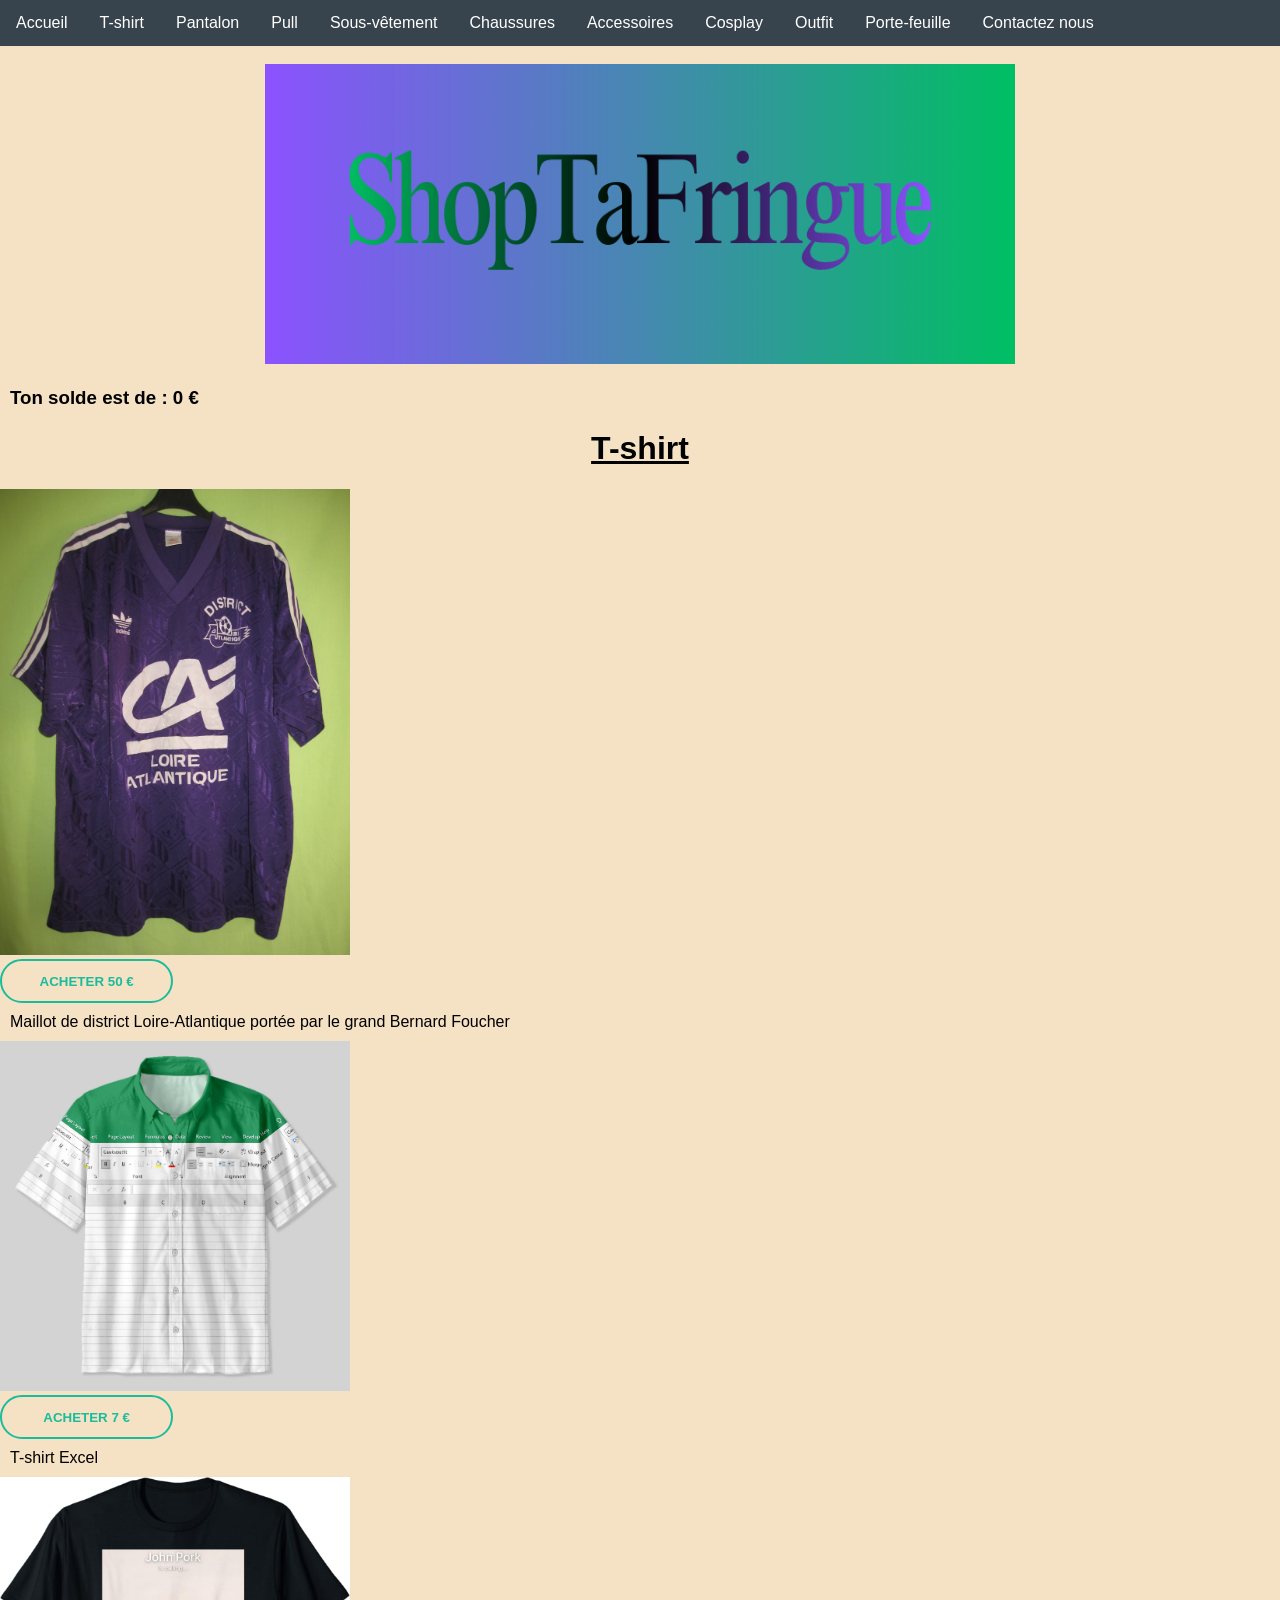
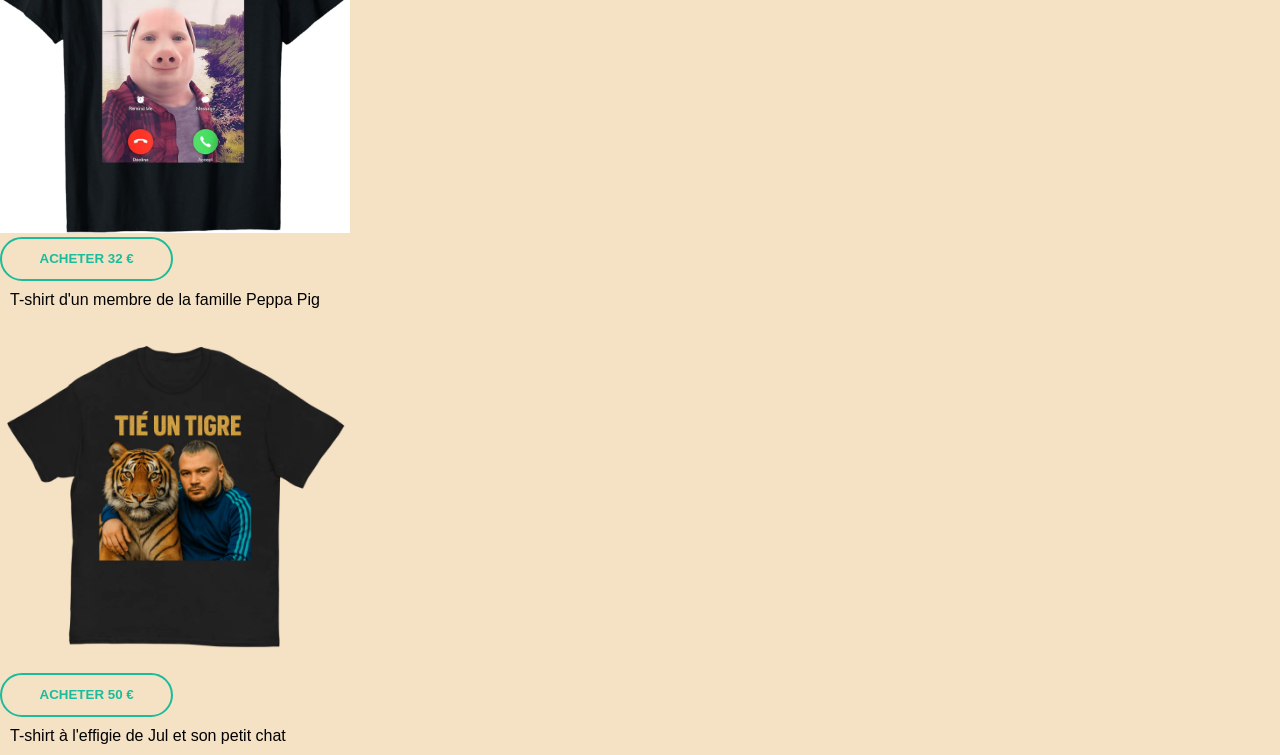
<file: tshirt.html>
<!DOCTYPE html>
<html lang="fr">
<head>
    <meta charset="UTF-8">
    <meta name="viewport" content="width=device-width, initial-scale=1.0">
    <title>T-shirt</title>
    <link rel="icon" type="image/vnd.icon" href="image/logo.ico">
    <link rel="stylesheet" href="CSS/style.css">
    <script src="cookies.js" defer></script>
</head>
<body>
    <ul>
  <li><a href="index.html">Accueil</a></li>
  <li><a href="tshirt.html">T-shirt</a></li>
  <li><a href="pantalon.html">Pantalon</a></li>
  <li><a href="pull.html">Pull</a></li>
  <li><a href="sousvètement.html">Sous-vêtement</a></li>
  <li><a href="chaussures.html">Chaussures</a></li>
  <li><a href="accessoires.html">Accessoires</a></li>
  <li><a href="Cosplay.html">Cosplay</a></li>
  <li><a href="outfit.html">Outfit</a></li>
  <li><a href="solde.html">Porte-feuille</a></li>
  <li><a href="contact.html">Contactez nous</a></li>
  
    </div>
  </li>
</ul>

<br>
    <a href="index.html"> <div class=ban><img class="banniere" src="bannière.png"></div> </a>
<h3><strong><p>Ton solde est de : <span id="affichage">0</span> €</p></strong></h3>

<u><h1 id="titre">T-shirt</h1></u>
<img src="image/district.jpg"> 
<button class="bouton-achat" data-prix="50">
  <span id="acheter" class="txt">acheter 50 €</span>
  <span class="txt2">vendu !</span>
   <audio id="applepay">
  <source src="applepay.mp3" type="audio/mpeg">
</audio>
  <span class="loader-container">
    <span class="loader"></span>
  </span>
</button>
<p>Maillot de district Loire-Atlantique portée par le grand Bernard Foucher</p>
<img src="image/excel.jpg">
<button class="bouton-achat" data-prix="7">
  <span id="acheter" class="txt">acheter 7 €</span>
  <span class="txt2">vendu !</span>
   <audio id="applepay">
  <source src="applepay.mp3" type="audio/mpeg">
</audio>
  <span class="loader-container">
    <span class="loader"></span>
  </span>
</button>
<p>T-shirt Excel</p>
<img src="image/john.png">
<button class="bouton-achat" data-prix="32">
  <span id="acheter" class="txt">acheter 32 €</span>
  <span class="txt2">vendu !</span>
   <audio id="applepay">
  <source src="applepay.mp3" type="audio/mpeg">
</audio>
  <span class="loader-container">
    <span class="loader"></span>
  </span>
</button>
<p>T-shirt d'un membre de la famille Peppa Pig</p>
<img src="image/tigre.png">
<button class="bouton-achat" data-prix="50">
  <span id="acheter" class="txt">acheter 50 €</span>
  <span class="txt2">vendu !</span>
   <audio id="applepay">
  <source src="applepay.mp3" type="audio/mpeg">
</audio>
  <span class="loader-container">
    <span class="loader"></span>
  </span>
</button>
<p>T-shirt à l'effigie de Jul et son petit chat</p>






</body>
</html>
</file>
<file: CSS/style.css>
body{
	font-family: sans-serif;
	background-color: #f5e1c4;
}
.a {
  padding: 1.3em 3em;
  font-size: 12px;
  text-transform: uppercase;
  letter-spacing: 2.5px;
  font-weight: 500;
  color: #000;
  background-color: #fff;
  border: none;
  border-radius: 45px;
  box-shadow: 0px 8px 15px rgba(0, 0, 0, 0.1);
  transition: all 0.3s ease 0s;
  cursor: pointer;
  outline: none;
  margin-left: 30px;
}
.container{
  display: flex;
  align-items: center;
  justify-content: center; 


}
.a:hover {
  background-color: #23c483;
  box-shadow: 0px 15px 20px rgba(46, 229, 157, 0.4);
  color: #fff;
  transform: translateY(-7px);
}

.a:active {
  transform: translateY(-1px);
}
#titre{
	text-align: center;
}
#sous-titre{
  text-align: center;
}

img{
	width: 350px;
  align-items: center;

}
div{
	text-align: left;
}
#maMusique{
	text-align: left;
}


.video {
    display: flex; 
    justify-content: center; 
    align-items: center; 
    margin-top: 20px;
}

.banniere{
  width: 750px;
  height: 300px;

}
.ban{
  text-align: center;
}






.button {
  --black-700: hsla(0 0% 12% / 1);
  --border_radius: 9999px;
  --transtion: 0.3s ease-in-out;
  --offset: 2px;

  cursor: pointer;
  position: relative;
  display: flex;
  align-items: center;
  gap: 0.5rem;
  
  margin: 20px auto; 

  transform-origin: center;

  padding: 1rem 2rem;
  background-color: transparent;

  border: none;
  border-radius: var(--border_radius);
  transform: scale(calc(1 + (var(--active, 0) * 0.1)));

  transition: transform var(--transtion);
}

.button::before {
  content: "";
  position: absolute;
  top: 50%;
  left: 50%;
  transform: translate(-50%, -50%);

  width: 100%;
  height: 100%;
  background-color: var(--black-700);

  border-radius: var(--border_radius);
  box-shadow: inset 0 0.5px hsl(0, 0%, 100%), inset 0 -1px 2px 0 hsl(0, 0%, 0%),
    0px 4px 10px -4px hsla(0 0% 0% / calc(1 - var(--active, 0))),
    0 0 0 calc(var(--active, 0) * 0.375rem) hsl(260 97% 50% / 0.75);

  transition: all var(--transtion);
  z-index: 0;
}

.button::after {
  content: "";
  position: absolute;
  top: 50%;
  left: 50%;
  transform: translate(-50%, -50%);

  width: 100%;
  height: 100%;
  background-color: hsla(260 97% 61% / 0.75);
  background-image: radial-gradient(
      at 51% 89%,
      hsla(266, 45%, 74%, 1) 0px,
      transparent 50%
    ),
    radial-gradient(at 100% 100%, hsla(266, 36%, 60%, 1) 0px, transparent 50%),
    radial-gradient(at 22% 91%, hsla(266, 36%, 60%, 1) 0px, transparent 50%);
  background-position: top;

  opacity: var(--active, 0);
  border-radius: var(--border_radius);
  transition: opacity var(--transtion);
  z-index: 2;
}

.button:is(:hover, :focus-visible) {
  --active: 1;
}
.button:active {
  transform: scale(1);
}

.button .dots_border {
  --size_border: calc(100% + 2px);

  overflow: hidden;

  position: absolute;
  top: 50%;
  left: 50%;
  transform: translate(-50%, -50%);

  width: var(--size_border);
  height: var(--size_border);
  background-color: transparent;

  border-radius: var(--border_radius);
  z-index: -10;
}

.button .dots_border::before {
  content: "";
  position: absolute;
  top: 30%;
  left: 50%;
  transform: translate(-50%, -50%);
  transform-origin: left;
  transform: rotate(0deg);

  width: 100%;
  height: 2rem;
  background-color: white;

  mask: linear-gradient(transparent 0%, white 120%);
  animation: rotate 2s linear infinite;
}

@keyframes rotate {
  to {
    transform: rotate(360deg);
  }
}

.button .sparkle {
  position: relative;
  z-index: 10;
  width: 1.75rem;
}

.button .sparkle .path {
  fill: currentColor;
  stroke: currentColor;
  transform-origin: center;
  color: hsl(0, 0%, 100%);
}

.button:is(:hover, :focus) .sparkle .path {
  animation: path 1.5s linear 0.5s infinite;
}

.button .sparkle .path:nth-child(1) {
  --scale_path_1: 1.2;
}
.button .sparkle .path:nth-child(2) {
  --scale_path_2: 1.2;
}
.button .sparkle .path:nth-child(3) {
  --scale_path_3: 1.2;
}

@keyframes path {
  0%,
  34%,
  71%,
  100% {
    transform: scale(1);
  }
  17% {
    transform: scale(var(--scale_path_1, 1));
  }
  49% {
    transform: scale(var(--scale_path_2, 1));
  }
  83% {
    transform: scale(var(--scale_path_3, 1));
  }
}

.button .text_button {
  position: relative;
  z-index: 10;
  background-image: linear-gradient(
    90deg,
    hsla(0 0% 100% / 1) 0%,
    hsla(0 0% 100% / var(--active, 0)) 120%
  );
  background-clip: text;
  -webkit-background-clip: text;
  font-size: 1rem;
  color: transparent;
}

.outfit-generator-container{
  text-align: center;
}

.placeholder-text{
  text-align: center;
}

#solde {
 position: relative;
 border: none;
 background: transparent;
 padding: 0;
 cursor: pointer;
 outline-offset: 4px;
 transition: filter 250ms;
 user-select: none;
 touch-action: manipulation;
}

.shadow {
 position: absolute;
 top: 0;
 left: 0;
 width: 100%;
 height: 100%;
 border-radius: 12px;
 background: hsl(0deg 0% 0% / 0.25);
 will-change: transform;
 transform: translateY(2px);
 transition: transform
    600ms
    cubic-bezier(.3, .7, .4, 1);
}

.edge {
 position: absolute;
 top: 0;
 left: 0;
 width: 100%;
 height: 100%;
 border-radius: 12px;
 background: linear-gradient(
    to left,
    hsl(340deg 100% 16%) 0%,
    hsl(340deg 100% 32%) 8%,
    hsl(340deg 100% 32%) 92%,
    hsl(340deg 100% 16%) 100%
  );
}

.front {
 display: block;
 position: relative;
 padding: 12px 27px;
 border-radius: 12px;
 font-size: 1.1rem;
 color: white;
 background: hsl(345deg 100% 47%);
 will-change: transform;
 transform: translateY(-4px);
 transition: transform
    600ms
    cubic-bezier(.3, .7, .4, 1);
}

#solde:hover {
 filter: brightness(110%);
}

#solde:hover .front {
 transform: translateY(-6px);
 transition: transform
    250ms
    cubic-bezier(.3, .7, .4, 1.5);
}

#solde:active .front {
 transform: translateY(-2px);
 transition: transform 34ms;
}

#solde:hover .shadow {
 transform: translateY(4px);
 transition: transform
    250ms
    cubic-bezier(.3, .7, .4, 1.5);
}

#solde:active .shadow {
 transform: translateY(1px);
 transition: transform 34ms;
}

#solde:focus:not(:focus-visible) {
 outline: none;
}
body {
  margin: 0;
  padding: 0;
}

h2, p {
  margin: 10px;
}

ul {
  list-style-type: none;
  margin: 0;
  padding: 0;
  overflow: hidden;
  background-color: #38444d;
}

li {
  float: left;
}

li a, .dropbtn {
  display: inline-block;
  color: white;
  text-align: center;
  padding: 14px 16px;
  text-decoration: none;
}

li a:hover, .dropdown:hover .dropbtn {
  background-color: red;
}

li.dropdown {
  display: inline-block;
}

.dropdown-content {
  display: none;
  position: absolute;
  background-color: #f9f9f9;
  min-width: 160px;
  box-shadow: 0px 8px 16px 0px rgba(0,0,0,0.2);
  z-index: 1;
}

.dropdown-content a {
  color: black;
  padding: 12px 16px;
  text-decoration: none;
  display: block;
  text-align: left;
}

.dropdown-content a:hover {background-color: #f1f1f1;}

.dropdown:hover .dropdown-content {
  display: block;
}


.bouton-achat {
  background-color: transparent;
  width: 13em;
  height: 3.3em;
  border: 2px solid #1abc9c;
  border-radius: 25px;
  font-weight: bold;
  text-transform: uppercase;
  color: #1abc9c;
  padding: 2px;
  display: flex;
  justify-content: center;
  align-items: center;
  position: relative;
  overflow: hidden;
  cursor: pointer;
}

.bouton-achat .txt {
  transition: .4s ease-in-out;
  position: absolute;
}

.bouton-achat .txt2 {
  transform: translateY(1em) scale(0);
  color: #212121;
  position: absolute;
}

.bouton-achat .loader-container {
  height: 100%;
  width: 100%;
  background-color: transparent;
  border-radius: inherit;
  display: flex;
  justify-content: center;
  align-items: center;
  z-index: -1;
  overflow: hidden;
}

.bouton-achat .loader-container .loader {
  height: 100%;
  width: 100%;
  background-color: #1abc9c;
  border-radius: inherit;
  transform: translateX(-13em);
}

.bouton-achat.clicked {
  transition: .4s ease-in-out .4s;
  animation: scaling 1.5s ease-in-out 0s 1 both;
  pointer-events: none;
}

.bouton-achat.clicked .txt {
  position: absolute;
  transform: translateY(-5em);
  transition: .4s ease-in-out;
}

.bouton-achat.clicked .txt2 {
  transform: translateY(0) scale(1);
  transition: .3s ease-in-out 1.7s;
}

.bouton-achat.clicked .loader {
  display: block;
  transform: translate(0);
  transition: .8s cubic-bezier(0,.4,1,.28) .4s;
}

.carte{
  text-align: center;
}
</file>
